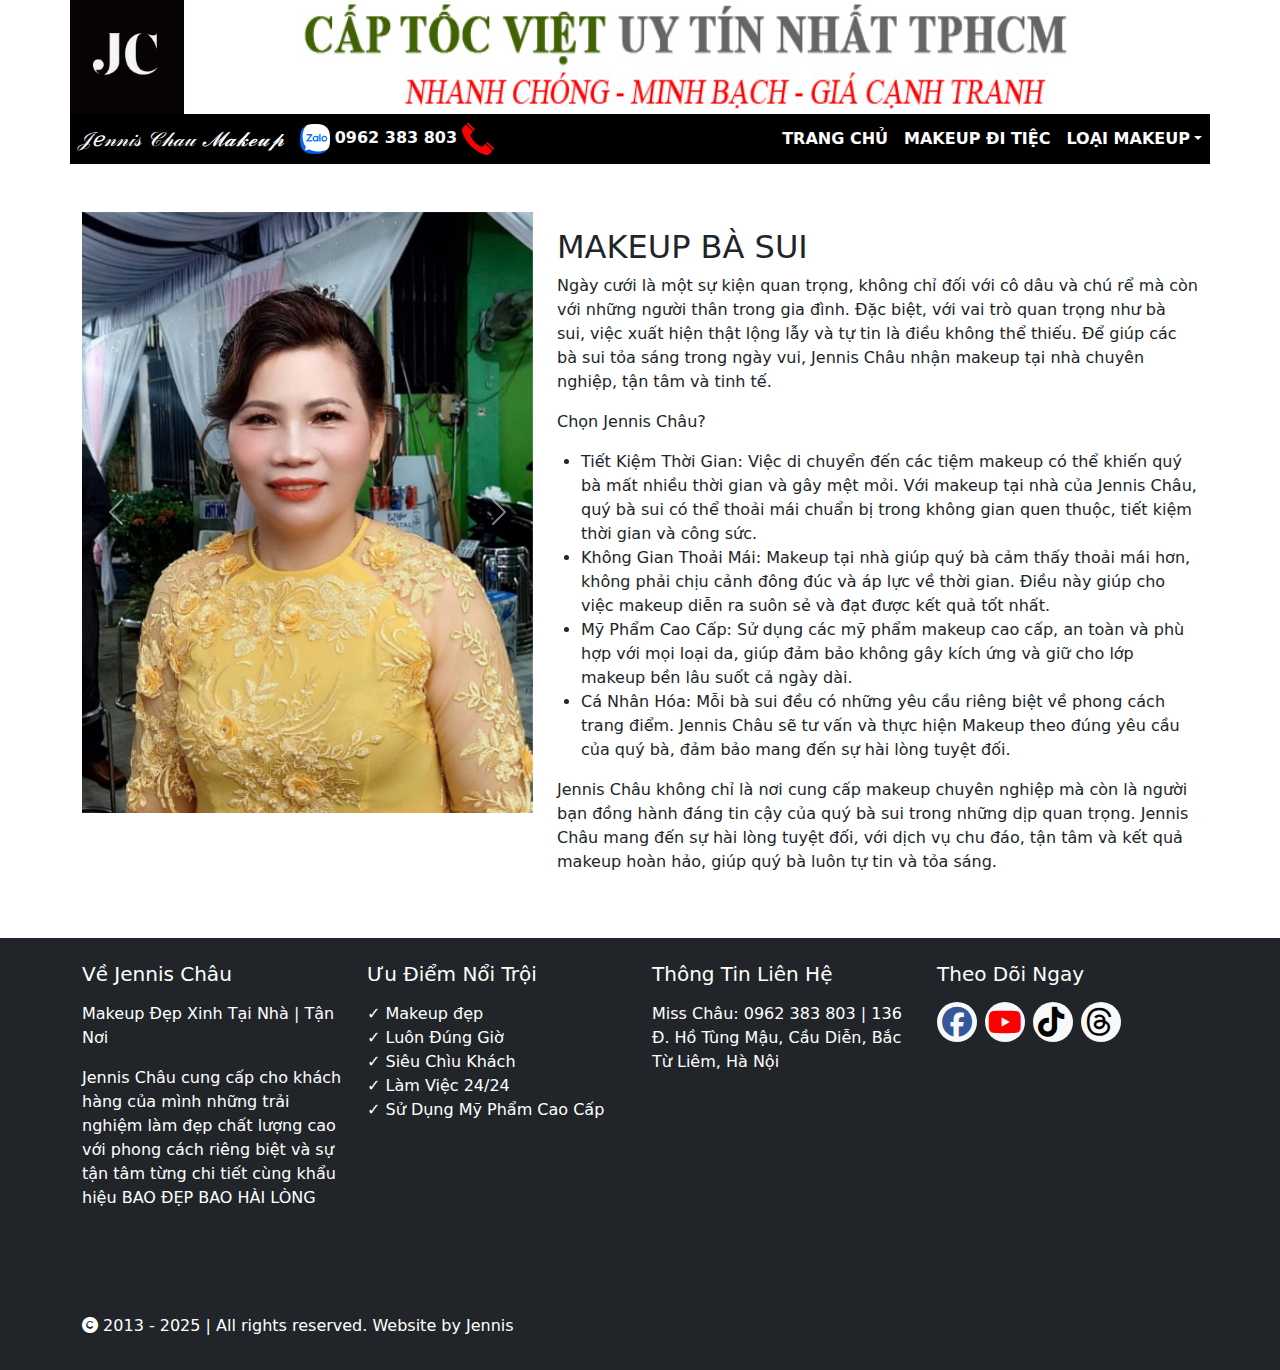
<file: ba-sui.html>
<!DOCTYPE html>
<html lang="en">
<head>
    <meta charset="UTF-8">
    <meta name="viewport" content="width=device-width, initial-scale=1.0">
    <title>Makeup Đẹp Xinh</title>
    <link rel="stylesheet" href="./css/style.css">
    <link rel="stylesheet" href="./css/detail.css">
    <link rel="stylesheet" href="https://cdnjs.cloudflare.com/ajax/libs/font-awesome/6.7.2/css/all.min.css">
    <link rel="stylesheet"  href="https://cdn.jsdelivr.net/npm/swiper@11/swiper-bundle.min.css"/>
    <script src="https://cdn.jsdelivr.net/npm/swiper@11/swiper-bundle.min.js"></script>
    <link href="https://cdn.jsdelivr.net/npm/bootstrap@5.3.0/dist/css/bootstrap.min.css" rel="stylesheet">
</head>
<body>
    <div class="container p-0">
        <div class="banner ">
            <div class="d-flex">
    
                <img src="./img/logo.jpg" alt="" class="logo" width="10%">
                <img src="./img/captocviet_sl1062.jpg" alt="" class="slogan" width="90%">
            </div>
        </div>
    </div>
    <!-- Header -->
    <div class="container header">
        <nav class="navbar navbar-expand-lg p-0">
            <img src="./img/logo.jpg" alt="" class="logo d-none" >
            <a class="navbar-brand m-0 ps-2 pe-2 fst-italic" href="./index.html">
                𝒥ℯ𝓃𝓃𝒾𝓈 𝒞𝒽𝒶𝓊 𝓜𝓪𝓴𝓮𝓾𝓹
                <!-- <video src="./video/logo.mp4" class="story-video" muted loop width="50px" autoplay></video>                        -->

            </a>
            <div class="info p-2">
                <a href="https://zalo.me/0962383803">
                    <img src="./img/icon-zalo.png" alt="Zalo"  class="zalo">
                    <strong class="text-light">0962 383 803</strong>
                </a>
                <a href="tel:0962383803" >
                    <img src="./img/phone.png" alt="Call" class="call">
                </a>
            </div>
            <button class="navbar-toggler" type="button" data-bs-toggle="offcanvas" data-bs-target="#mobileMenu" aria-controls="mobileMenu">
                <i class="fa-solid fa-bars"></i>
            </button>
            <div class="offcanvas offcanvas-start bg-dark" tabindex="-1" id="mobileMenu">
                <div class="offcanvas-header">
                    <h5 class="offcanvas-title color-third">JENNIS CHÂU</h5>
                    <button type="button" class="btn-close" data-bs-dismiss="offcanvas"> <i class="fa-solid fa-xmark"></i></button>
                </div>
                <div class="offcanvas-body justify-content-end">
                    <ul class="navbar-nav">
                        <li class="nav-item">
                            <a class="nav-link active" href="./index.html">TRANG CHỦ</a>
                        </li>
                        <li class="nav-item">
                            <a class="nav-link" href="./di-tiec.html">MAKEUP ĐI TIỆC</a>
                        </li>
                        <li class="nav-item dropdown">
                            <a class="nav-link dropdown-toggle" data-bs-toggle="dropdown" href="#" role="button" aria-expanded="false">LOẠI MAKEUP</a>
                            <ul class="dropdown-menu">
                              <li><a class="dropdown-item" href="./di-tiec.html">Makeup Đi Tiệc</a></li>
                              <li><a class="dropdown-item" href="./su-kien.html">Makeup Đi Sự Kiện</a></li>
                              <li><a class="dropdown-item" href="./chup-hinh.html">Makeup Chụp Hình</a></li>
                              <li><a class="dropdown-item" href="./ky-yeu.html">Makeup Kỷ Yếu</a></li>
                              <li><a class="dropdown-item" href="./ba-sui.html">Makeup Bà Sui</a></li>
                              <li><a class="dropdown-item" href="./co-dau.html">Makeup Cô Dâu</a></li>
                              <li><a class="dropdown-item" href="./chu-re.html">Makeup Chú Rể</a></li>
                              <li><a class="dropdown-item" href="./nguoi-noi-tieng.html">Makeup Người Nổi Tiếng</a></li>
                              <li><a class="dropdown-item" href="./tvc-quang-cao.html">Makeup TVC - Quảng Cáo</a></li>
                            </ul>
                          </li>
                        
                    </ul>
                </div>
            </div>
        </nav>
    </div>
    <div class="container my-5">
        <div class="row">
            <!-- Hình ảnh -->
            <div class="col-12 col-md-6 col-lg-5">
                <div id="carouselExampleInterval" class="carousel slide" data-bs-ride="carousel">
                    <div class="carousel-inner">
                        <div class="carousel-item active" data-bs-interval="10000">
                            <img src="./img/ba-sui-1.jpg" class="d-block w-100" alt="...">
                        </div>
                        <div class="carousel-item" data-bs-interval="2000">
                            <img src="./img/ba-sui-2.jpg" class="d-block w-100" alt="...">
                        </div>
                        <div class="carousel-item">
                            <img src="./img/ba-sui-3.jpg" class="d-block w-100" alt="...">
                        </div>
                        <div class="carousel-item">
                            <img src="./img/ba-sui-4.jpg" class="d-block w-100" alt="...">
                        </div>
                        <div class="carousel-item">
                            <img src="./img/ba-sui-5.jpg" class="d-block w-100" alt="...">
                        </div>
                        <div class="carousel-item">
                            <img src="./img/ba-sui-6.jpg" class="d-block w-100" alt="...">
                        </div>
                        <div class="carousel-item">
                            <img src="./img/ba-sui-7.jpg" class="d-block w-100" alt="...">
                        </div>
                        <div class="carousel-item">
                            <img src="./img/ba-sui-8.jpg" class="d-block w-100" alt="...">
                        </div>
                        <div class="carousel-item">
                            <img src="./img/ba-sui.jpg" class="d-block w-100" alt="...">
                        </div>
                    </div>
                    <button class="carousel-control-prev" type="button" data-bs-target="#carouselExampleInterval" data-bs-slide="prev">
                      <span class="carousel-control-prev-icon" aria-hidden="true"></span>
                      <span class="visually-hidden">Previous</span>
                    </button>
                    <button class="carousel-control-next" type="button" data-bs-target="#carouselExampleInterval" data-bs-slide="next">
                      <span class="carousel-control-next-icon" aria-hidden="true"></span>
                      <span class="visually-hidden">Next</span>
                    </button>
                  </div>
            </div>

            <!-- Nội dung -->
            <div class="col-12 col-md-6 col-lg-7">
                <div class="content-box mt-3">
                    <h2>MAKEUP BÀ SUI</h2>
                    <p>
                        Ngày cưới là một sự kiện quan trọng, không chỉ đối với cô dâu và chú rể mà còn với những người thân trong gia đình. Đặc biệt, với vai trò quan trọng như bà sui, việc xuất hiện thật lộng lẫy và tự tin là điều không thể thiếu. Để giúp các bà sui tỏa sáng trong ngày vui, Jennis Châu nhận makeup tại nhà chuyên nghiệp, tận tâm và tinh tế.
                    </p>
                    <p>
                        Chọn Jennis Châu?
                    </p>
                    <ul class="ms-4">
                        <li>
                            Tiết Kiệm Thời Gian: Việc di chuyển đến các tiệm makeup có thể khiến quý bà mất nhiều thời gian và gây mệt mỏi. Với makeup tại nhà của Jennis Châu, quý bà sui có thể thoải mái chuẩn bị trong không gian quen thuộc, tiết kiệm thời gian và công sức.
                        </li>
                        <li>
                            Không Gian Thoải Mái: Makeup tại nhà giúp quý bà cảm thấy thoải mái hơn, không phải chịu cảnh đông đúc và áp lực về thời gian. Điều này giúp cho việc makeup diễn ra suôn sẻ và đạt được kết quả tốt nhất.
                        </li>
                        <li>
                            Mỹ Phẩm Cao Cấp: Sử dụng các mỹ phẩm makeup cao cấp, an toàn và phù hợp với mọi loại da, giúp đảm bảo không gây kích ứng và giữ cho lớp makeup bền lâu suốt cả ngày dài.
                        </li>
                        <li>
                            Cá Nhân Hóa: Mỗi bà sui đều có những yêu cầu riêng biệt về phong cách trang điểm. Jennis Châu sẽ tư vấn và thực hiện Makeup theo đúng yêu cầu của quý bà, đảm bảo mang đến sự hài lòng tuyệt đối.
                        </li>
                    </ul>
                    <p>Jennis Châu không chỉ là nơi cung cấp makeup chuyên nghiệp mà còn là người bạn đồng hành đáng tin cậy của quý bà sui trong những dịp quan trọng. Jennis Châu mang đến sự hài lòng tuyệt đối, với dịch vụ chu đáo, tận tâm và kết quả makeup hoàn hảo, giúp quý bà luôn tự tin và tỏa sáng.</p>
                </div>
            </div>
        </div>
    </div>
    <footer class="bg-dark text-white py-4">
        <div class="container">
            <div class="row">
            <!-- Về Chúng Tôi -->
                <div class="col-md-3">
                    <h5 class="mb-3">Về Jennis Châu</h5>
                    <p>Makeup Đẹp Xinh Tại Nhà | Tận Nơi</p>
                    <p>Jennis Châu cung cấp cho khách hàng của mình những trải nghiệm làm đẹp chất lượng cao với phong cách riêng biệt và sự tận tâm từng chi tiết cùng khẩu hiệu BAO ĐẸP BAO HÀI LÒNG</p>
                </div>
        
                <!-- Ưu Điểm Nổi Trội -->
                <div class="col-md-3">
                    <h5 class="mb-3">Ưu Điểm Nổi Trội</h5>
                    <ul class="list-unstyled">
                        <li>✓ Makeup đẹp</li>
                        <li>✓ Luôn Đúng Giờ</li>
                        <li>✓ Siêu Chìu Khách</li>
                        <li>✓ Làm Việc 24/24</li>
                        <li>✓ Sử Dụng Mỹ Phẩm Cao Cấp</li>
                    </ul>
                </div>
        
                <!-- Thông Tin Liên Hệ -->
                <div class="col-md-3">
                    <h5 class="mb-3">Thông Tin Liên Hệ</h5>
                    <p>
                        Miss Châu: 0962 383 803 | 136 Đ. Hồ Tùng Mậu, Cầu Diễn, Bắc Từ Liêm, Hà Nội
                    </p>
                    <div class="map-container" style="position: relative; overflow: hidden; height: 200px;">
                        <iframe
                            src="https://www.google.com/maps/embed?pb=!1m18!1m12!1m3!1d3723.7133949054123!2d105.7679764!3d21.0441508!2m3!1f0!2f0!3f0!3m2!1i1024!2i768!4f13.1!3m3!1m2!1s0x313455a150339327%3A0xa10e8dc1c83ff80e![base64]!5e0!3m2!1svi!2s!4v1748930772267!5m2!1svi!2s"
                            width="100%" height="100%" style="border: 0;" allowfullscreen="" loading="lazy"
                            referrerpolicy="no-referrer-when-downgrade"></iframe>
                    </div>
                </div>
        
                <!-- Theo Dõi Chúng Tôi -->
                <div class="col-md-3">
                <h5 class="mb-3">Theo Dõi Ngay</h5>
                <div class="d-flex logo">
                    <a href="https://www.facebook.com/jennischau2012" class="bg-light rounded-circle btn-sm me-2"><i class="fa-brands fa-facebook logo-facebook"></i></i></a>
                    <a href="https://www.youtube.com/@Makeup_Jennis_Chau" class="bg-light rounded-circle btn-sm me-2"><i class="fa-brands fa-youtube logo-youtube"></i></a>
                    <a href="https://www.tiktok.com/@jennischaumakeup" class="bg-light rounded-circle btn-sm me-2"><i class="fa-brands fa-tiktok logo-tiktok"></i></a>
                    <a href="#" class="bg-light rounded-circle btn-sm me-2"><i class="fa-brands fa-threads logo-threads"></i></a>
                </div>
                </div>
                <div class="col-12 mt-4 mb-2">
                    <i class="fa-solid fa-copyright"></i> 2013 - 2025 | All rights reserved. Website by Jennis
                </div>
            </div>
        </div>
    </footer>

    
    <script src="./js/script.js"></script>
    <script src="https://cdn.jsdelivr.net/npm/bootstrap@5.3.0/dist/js/bootstrap.bundle.min.js"></script>
</body>
</html>
</file>
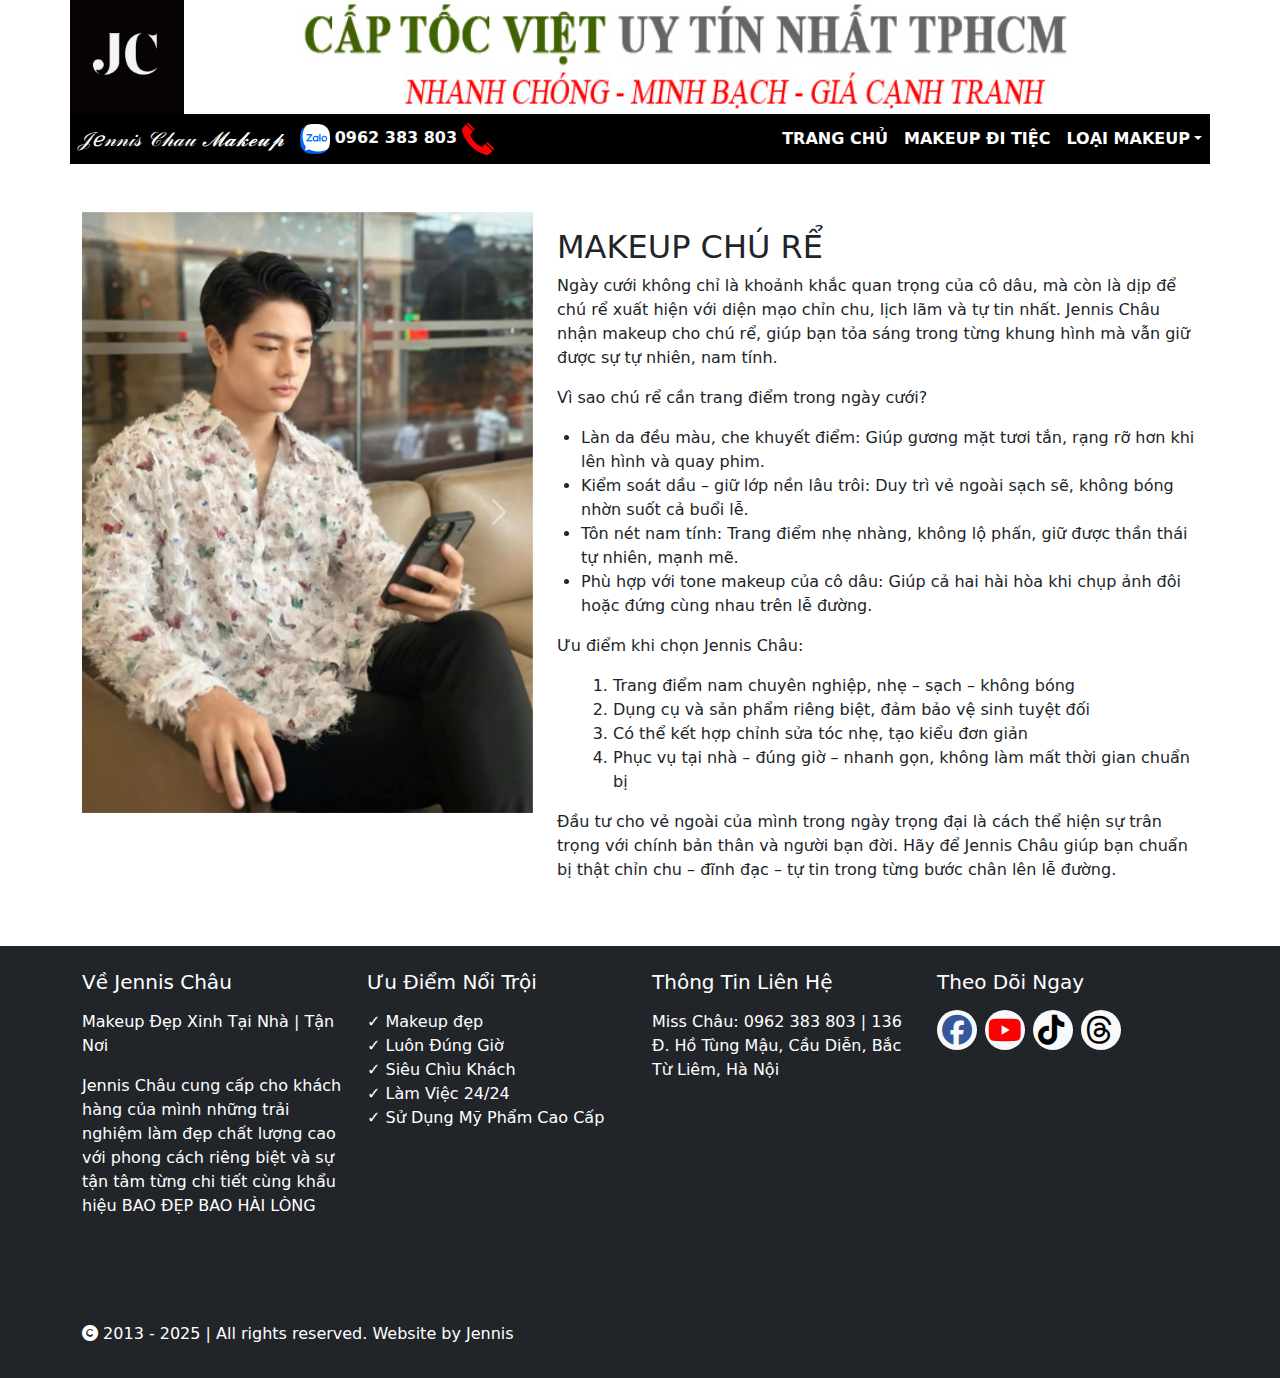
<file: chu-re.html>
<!DOCTYPE html>
<html lang="en">
<head>
    <meta charset="UTF-8">
    <meta name="viewport" content="width=device-width, initial-scale=1.0">
    <title>Makeup Đẹp Xinh</title>
    <link rel="stylesheet" href="./css/style.css">
    <link rel="stylesheet" href="./css/detail.css">
    <link rel="stylesheet" href="https://cdnjs.cloudflare.com/ajax/libs/font-awesome/6.7.2/css/all.min.css">
    <link rel="stylesheet"  href="https://cdn.jsdelivr.net/npm/swiper@11/swiper-bundle.min.css"/>
    <script src="https://cdn.jsdelivr.net/npm/swiper@11/swiper-bundle.min.js"></script>
    <link href="https://cdn.jsdelivr.net/npm/bootstrap@5.3.0/dist/css/bootstrap.min.css" rel="stylesheet">
</head>
<body>
    <div class="container p-0">
        <div class="banner ">
            <div class="d-flex">
    
                <img src="./img/logo.jpg" alt="" class="logo" width="10%">
                <img src="./img/captocviet_sl1062.jpg" alt="" class="slogan" width="90%">
            </div>
        </div>
    </div>
    <!-- Header -->
    <div class="container header">
        <nav class="navbar navbar-expand-lg p-0">
            <img src="./img/logo.jpg" alt="" class="logo d-none" >
            <a class="navbar-brand m-0 ps-2 pe-2 fst-italic" href="./index.html">
                𝒥ℯ𝓃𝓃𝒾𝓈 𝒞𝒽𝒶𝓊 𝓜𝓪𝓴𝓮𝓾𝓹
                <!-- <video src="./video/logo.mp4" class="story-video" muted loop width="50px" autoplay></video>                        -->

            </a>
            <div class="info p-2">
                <a href="https://zalo.me/0962383803">
                    <img src="./img/icon-zalo.png" alt="Zalo"  class="zalo">
                    <strong class="text-light">0962 383 803</strong>
                </a>
                <a href="tel:0962383803" >
                    <img src="./img/phone.png" alt="Call" class="call">
                </a>
            </div>
            <button class="navbar-toggler" type="button" data-bs-toggle="offcanvas" data-bs-target="#mobileMenu" aria-controls="mobileMenu">
                <i class="fa-solid fa-bars"></i>
            </button>
            <div class="offcanvas offcanvas-start bg-dark" tabindex="-1" id="mobileMenu">
                <div class="offcanvas-header">
                    <h5 class="offcanvas-title color-third">JENNIS CHÂU</h5>
                    <button type="button" class="btn-close" data-bs-dismiss="offcanvas"> <i class="fa-solid fa-xmark"></i></button>
                </div>
                <div class="offcanvas-body justify-content-end">
                    <ul class="navbar-nav">
                        <li class="nav-item">
                            <a class="nav-link active" href="./index.html">TRANG CHỦ</a>
                        </li>
                        <li class="nav-item">
                            <a class="nav-link" href="./di-tiec.html">MAKEUP ĐI TIỆC</a>
                        </li>
                        <li class="nav-item dropdown">
                            <a class="nav-link dropdown-toggle" data-bs-toggle="dropdown" href="#" role="button" aria-expanded="false">LOẠI MAKEUP</a>
                            <ul class="dropdown-menu">
                              <li><a class="dropdown-item" href="./di-tiec.html">Makeup Đi Tiệc</a></li>
                              <li><a class="dropdown-item" href="./su-kien.html">Makeup Đi Sự Kiện</a></li>
                              <li><a class="dropdown-item" href="./chup-hinh.html">Makeup Chụp Hình</a></li>
                              <li><a class="dropdown-item" href="./ky-yeu.html">Makeup Kỷ Yếu</a></li>
                              <li><a class="dropdown-item" href="./ba-sui.html">Makeup Bà Sui</a></li>
                              <li><a class="dropdown-item" href="./co-dau.html">Makeup Cô Dâu</a></li>
                              <li><a class="dropdown-item" href="./chu-re.html">Makeup Chú Rể</a></li>
                              <li><a class="dropdown-item" href="./nguoi-noi-tieng.html">Makeup Người Nổi Tiếng</a></li>
                              <li><a class="dropdown-item" href="./tvc-quang-cao.html">Makeup TVC - Quảng Cáo</a></li>
                            </ul>
                          </li>
                        
                    </ul>
                </div>
            </div>
        </nav>
    </div>
    <div class="container my-5">
        <div class="row">
            <!-- Hình ảnh -->
            <div class="col-12 col-md-6 col-lg-5">
                <div id="carouselExampleInterval" class="carousel slide" data-bs-ride="carousel">
                    <div class="carousel-inner">
                        <div class="carousel-item active" data-bs-interval="10000">
                            <img src="./img/chu-re-.jfif" class="d-block w-100" alt="...">
                        </div>
                        <div class="carousel-item" data-bs-interval="2000">
                            <img src="./img/chu-re-2.jfif" class="d-block w-100" alt="...">
                        </div>
                        <div class="carousel-item">
                            <img src="./img/chu-re-3.jfif" class="d-block w-100" alt="...">
                        </div>
                        <div class="carousel-item">
                            <img src="./img/chu-re-4.jfif" class="d-block w-100" alt="...">
                        </div>
                        <div class="carousel-item">
                            <img src="./img/chu-re.jpg" class="d-block w-100" alt="...">
                        </div>
                     
                    </div>
                    <button class="carousel-control-prev" type="button" data-bs-target="#carouselExampleInterval" data-bs-slide="prev">
                      <span class="carousel-control-prev-icon" aria-hidden="true"></span>
                      <span class="visually-hidden">Previous</span>
                    </button>
                    <button class="carousel-control-next" type="button" data-bs-target="#carouselExampleInterval" data-bs-slide="next">
                      <span class="carousel-control-next-icon" aria-hidden="true"></span>
                      <span class="visually-hidden">Next</span>
                    </button>
                  </div>
            </div>

            <!-- Nội dung -->
            <div class="col-12 col-md-6 col-lg-7">
                <div class="content-box mt-3">
                    <h2>MAKEUP CHÚ RỂ</h2>
                    <p>
                        Ngày cưới không chỉ là khoảnh khắc quan trọng của cô dâu, mà còn là dịp để chú rể xuất hiện với diện mạo chỉn chu, lịch lãm và tự tin nhất. Jennis Châu nhận makeup cho chú rể, giúp bạn tỏa sáng trong từng khung hình mà vẫn giữ được sự tự nhiên, nam tính.
                    </p>
                    <p>
                        Vì sao chú rể cần trang điểm trong ngày cưới?
                    </p>
                    <ul class="ms-4">
                        <li>Làn da đều màu, che khuyết điểm: Giúp gương mặt tươi tắn, rạng rỡ hơn khi lên hình và quay phim.</li>
                        <li>Kiểm soát dầu – giữ lớp nền lâu trôi: Duy trì vẻ ngoài sạch sẽ, không bóng nhờn suốt cả buổi lễ.</li>
                        <li>Tôn nét nam tính: Trang điểm nhẹ nhàng, không lộ phấn, giữ được thần thái tự nhiên, mạnh mẽ.</li>
                        <li>Phù hợp với tone makeup của cô dâu: Giúp cả hai hài hòa khi chụp ảnh đôi hoặc đứng cùng nhau trên lễ đường.</li>
                    </ul>
                    <p>Ưu điểm khi chọn Jennis Châu:</p>
                    <ol class="ms-4">
                        <li>Trang điểm nam chuyên nghiệp, nhẹ – sạch – không bóng</li>
                        <li>Dụng cụ và sản phẩm riêng biệt, đảm bảo vệ sinh tuyệt đối</li>
                        <li>Có thể kết hợp chỉnh sửa tóc nhẹ, tạo kiểu đơn giản</li>
                        <li>Phục vụ tại nhà – đúng giờ – nhanh gọn, không làm mất thời gian chuẩn bị</li>
                    </ol>
                    <p>Đầu tư cho vẻ ngoài của mình trong ngày trọng đại là cách thể hiện sự trân trọng với chính bản thân và người bạn đời. Hãy để Jennis Châu giúp bạn chuẩn bị thật chỉn chu – đĩnh đạc – tự tin trong từng bước chân lên lễ đường.</p>

                </div>
            </div>
        </div>
    </div>
    <footer class="bg-dark text-white py-4">
        <div class="container">
            <div class="row">
            <!-- Về Chúng Tôi -->
                <div class="col-md-3">
                    <h5 class="mb-3">Về Jennis Châu</h5>
                    <p>Makeup Đẹp Xinh Tại Nhà | Tận Nơi</p>
                    <p>Jennis Châu cung cấp cho khách hàng của mình những trải nghiệm làm đẹp chất lượng cao với phong cách riêng biệt và sự tận tâm từng chi tiết cùng khẩu hiệu BAO ĐẸP BAO HÀI LÒNG</p>
                </div>
        
                <!-- Ưu Điểm Nổi Trội -->
                <div class="col-md-3">
                    <h5 class="mb-3">Ưu Điểm Nổi Trội</h5>
                    <ul class="list-unstyled">
                        <li>✓ Makeup đẹp</li>
                        <li>✓ Luôn Đúng Giờ</li>
                        <li>✓ Siêu Chìu Khách</li>
                        <li>✓ Làm Việc 24/24</li>
                        <li>✓ Sử Dụng Mỹ Phẩm Cao Cấp</li>
                    </ul>
                </div>
        
                <!-- Thông Tin Liên Hệ -->
                <div class="col-md-3">
                    <h5 class="mb-3">Thông Tin Liên Hệ</h5>
                    <p>
                        Miss Châu: 0962 383 803 | 136 Đ. Hồ Tùng Mậu, Cầu Diễn, Bắc Từ Liêm, Hà Nội
                    </p>
                    <div class="map-container" style="position: relative; overflow: hidden; height: 200px;">
                        <iframe
                            src="https://www.google.com/maps/embed?pb=!1m18!1m12!1m3!1d3723.7133949054123!2d105.7679764!3d21.0441508!2m3!1f0!2f0!3f0!3m2!1i1024!2i768!4f13.1!3m3!1m2!1s0x313455a150339327%3A0xa10e8dc1c83ff80e![base64]!5e0!3m2!1svi!2s!4v1748930772267!5m2!1svi!2s"
                            width="100%" height="100%" style="border: 0;" allowfullscreen="" loading="lazy"
                            referrerpolicy="no-referrer-when-downgrade"></iframe>
                    </div>
                </div>
        
                <!-- Theo Dõi Chúng Tôi -->
                <div class="col-md-3">
                <h5 class="mb-3">Theo Dõi Ngay</h5>
                <div class="d-flex logo">
                    <a href="https://www.facebook.com/jennischau2012" class="bg-light rounded-circle btn-sm me-2"><i class="fa-brands fa-facebook logo-facebook"></i></i></a>
                    <a href="https://www.youtube.com/@Makeup_Jennis_Chau" class="bg-light rounded-circle btn-sm me-2"><i class="fa-brands fa-youtube logo-youtube"></i></a>
                    <a href="https://www.tiktok.com/@jennischaumakeup" class="bg-light rounded-circle btn-sm me-2"><i class="fa-brands fa-tiktok logo-tiktok"></i></a>
                    <a href="#" class="bg-light rounded-circle btn-sm me-2"><i class="fa-brands fa-threads logo-threads"></i></a>
                </div>
                </div>
                <div class="col-12 mt-4 mb-2">
                    <i class="fa-solid fa-copyright"></i> 2013 - 2025 | All rights reserved. Website by Jennis
                </div>
            </div>
        </div>
    </footer>

    
    <script src="./js/script.js"></script>
    <script src="https://cdn.jsdelivr.net/npm/bootstrap@5.3.0/dist/js/bootstrap.bundle.min.js"></script>
</body>
</html>
</file>
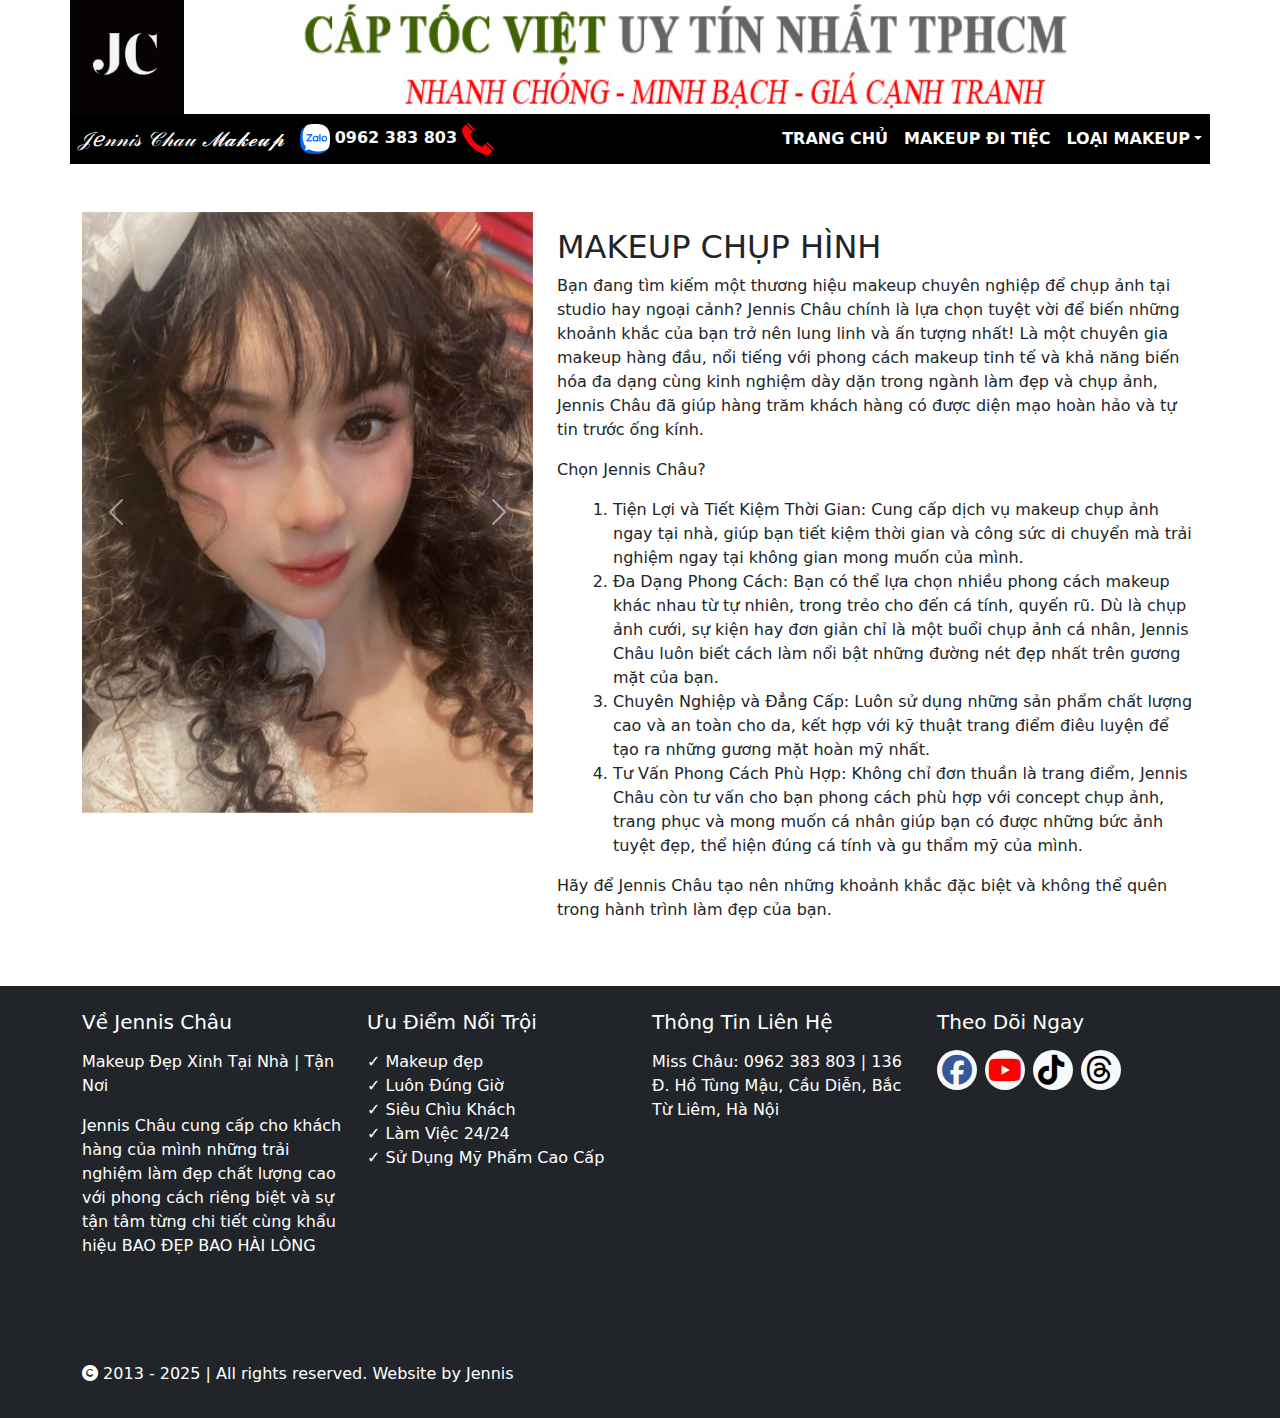
<file: chup-hinh.html>
<!DOCTYPE html>
<html lang="en">
<head>
    <meta charset="UTF-8">
    <meta name="viewport" content="width=device-width, initial-scale=1.0">
    <title>Makeup Đẹp Xinh</title>
    <link rel="stylesheet" href="./css/style.css">
    <link rel="stylesheet" href="./css/detail.css">
    <link rel="stylesheet" href="https://cdnjs.cloudflare.com/ajax/libs/font-awesome/6.7.2/css/all.min.css">
    <link rel="stylesheet"  href="https://cdn.jsdelivr.net/npm/swiper@11/swiper-bundle.min.css"/>
    <script src="https://cdn.jsdelivr.net/npm/swiper@11/swiper-bundle.min.js"></script>
    <link href="https://cdn.jsdelivr.net/npm/bootstrap@5.3.0/dist/css/bootstrap.min.css" rel="stylesheet">
</head>
<body>
    <div class="container p-0">
        <div class="banner ">
            <div class="d-flex">
    
                <img src="./img/logo.jpg" alt="" class="logo" width="10%">
                <img src="./img/captocviet_sl1062.jpg" alt="" class="slogan" width="90%">
            </div>
        </div>
    </div>
    <!-- Header -->
    <div class="container header">
        <nav class="navbar navbar-expand-lg p-0">
            <img src="./img/logo.jpg" alt="" class="logo d-none" >
            <a class="navbar-brand m-0 ps-2 pe-2 fst-italic" href="./index.html">
                𝒥ℯ𝓃𝓃𝒾𝓈 𝒞𝒽𝒶𝓊 𝓜𝓪𝓴𝓮𝓾𝓹
                <!-- <video src="./video/logo.mp4" class="story-video" muted loop width="50px" autoplay></video>                        -->

            </a>
            <div class="info p-2">
                <a href="https://zalo.me/0962383803">
                    <img src="./img/icon-zalo.png" alt="Zalo"  class="zalo">
                    <strong class="text-light">0962 383 803</strong>
                </a>
                <a href="tel:0962383803" >
                    <img src="./img/phone.png" alt="Call" class="call">
                </a>
            </div>
            <button class="navbar-toggler" type="button" data-bs-toggle="offcanvas" data-bs-target="#mobileMenu" aria-controls="mobileMenu">
                <i class="fa-solid fa-bars"></i>
            </button>
            <div class="offcanvas offcanvas-start bg-dark" tabindex="-1" id="mobileMenu">
                <div class="offcanvas-header">
                    <h5 class="offcanvas-title color-third">JENNIS CHÂU</h5>
                    <button type="button" class="btn-close" data-bs-dismiss="offcanvas"> <i class="fa-solid fa-xmark"></i></button>
                </div>
                <div class="offcanvas-body justify-content-end">
                    <ul class="navbar-nav">
                        <li class="nav-item">
                            <a class="nav-link active" href="./index.html">TRANG CHỦ</a>
                        </li>
                        <li class="nav-item">
                            <a class="nav-link" href="./di-tiec.html">MAKEUP ĐI TIỆC</a>
                        </li>
                        <li class="nav-item dropdown">
                            <a class="nav-link dropdown-toggle" data-bs-toggle="dropdown" href="#" role="button" aria-expanded="false">LOẠI MAKEUP</a>
                            <ul class="dropdown-menu">
                              <li><a class="dropdown-item" href="./di-tiec.html">Makeup Đi Tiệc</a></li>
                              <li><a class="dropdown-item" href="./su-kien.html">Makeup Đi Sự Kiện</a></li>
                              <li><a class="dropdown-item" href="./chup-hinh.html">Makeup Chụp Hình</a></li>
                              <li><a class="dropdown-item" href="./ky-yeu.html">Makeup Kỷ Yếu</a></li>
                              <li><a class="dropdown-item" href="./ba-sui.html">Makeup Bà Sui</a></li>
                              <li><a class="dropdown-item" href="./co-dau.html">Makeup Cô Dâu</a></li>
                              <li><a class="dropdown-item" href="./chu-re.html">Makeup Chú Rể</a></li>
                              <li><a class="dropdown-item" href="./nguoi-noi-tieng.html">Makeup Người Nổi Tiếng</a></li>
                              <li><a class="dropdown-item" href="./tvc-quang-cao.html">Makeup TVC - Quảng Cáo</a></li>
                            </ul>
                          </li>
                        
                    </ul>
                </div>
            </div>
        </nav>
    </div>
    <div class="container my-5">
        <div class="row">
            <!-- Hình ảnh -->
            <div class="col-12 col-md-6 col-lg-5">
                <div id="carouselExampleInterval" class="carousel slide" data-bs-ride="carousel">
                    <div class="carousel-inner">
                        <div class="carousel-item active" data-bs-interval="10000">
                            <img src="./img/di-chup-hinh-1.jpg" class="d-block w-100" alt="...">
                        </div>
                        <div class="carousel-item" data-bs-interval="2000">
                            <img src="./img/di-chup-hinh-2.jpg" class="d-block w-100" alt="...">
                        </div>
                        <div class="carousel-item">
                            <img src="./img/di-chup-hinh-3.jpg" class="d-block w-100" alt="...">
                        </div>
                        <div class="carousel-item">
                            <img src="./img/di-chup-hinh-4.jpg" class="d-block w-100" alt="...">
                        </div>
                        <div class="carousel-item">
                            <img src="./img/di-chup-hinh-5.jpg" class="d-block w-100" alt="...">
                        </div>
                        <div class="carousel-item">
                            <img src="./img/di-chup-hinh-6.jpg" class="d-block w-100" alt="...">
                        </div>
                        <div class="carousel-item">
                            <img src="./img/di-chup-hinh-7.jpg" class="d-block w-100" alt="...">
                        </div>
                        <div class="carousel-item">
                            <img src="./img/di-chup-hinh-8.jpg" class="d-block w-100" alt="...">
                        </div>
                        <div class="carousel-item">
                            <img src="./img/chup-hinh.jpg" class="d-block w-100" alt="...">
                        </div>
                    </div>
                    <button class="carousel-control-prev" type="button" data-bs-target="#carouselExampleInterval" data-bs-slide="prev">
                      <span class="carousel-control-prev-icon" aria-hidden="true"></span>
                      <span class="visually-hidden">Previous</span>
                    </button>
                    <button class="carousel-control-next" type="button" data-bs-target="#carouselExampleInterval" data-bs-slide="next">
                      <span class="carousel-control-next-icon" aria-hidden="true"></span>
                      <span class="visually-hidden">Next</span>
                    </button>
                  </div>
            </div>

            <!-- Nội dung -->
            <div class="col-12 col-md-6 col-lg-7">
                <div class="content-box mt-3">
                    <h2>MAKEUP CHỤP HÌNH</h2>
                    <p>
                        Bạn đang tìm kiếm một thương hiệu makeup chuyên nghiệp để chụp ảnh tại studio hay ngoại cảnh? Jennis Châu chính là lựa chọn tuyệt vời để biến những khoảnh khắc của bạn trở nên lung linh và ấn tượng nhất!
                        Là một chuyên gia makeup hàng đầu, nổi tiếng với phong cách makeup tinh tế và khả năng biến hóa đa dạng cùng kinh nghiệm dày dặn trong ngành làm đẹp và chụp ảnh, Jennis Châu đã giúp hàng trăm khách hàng có được diện mạo hoàn hảo và tự tin trước ống kính.
                    </p>
                    <p>
                        Chọn Jennis Châu?
                    </p>
                    <ol class="ms-4">
                        <li>Tiện Lợi và Tiết Kiệm Thời Gian:
                            Cung cấp dịch vụ makeup chụp ảnh ngay tại nhà, giúp bạn tiết kiệm thời gian và công sức di chuyển mà trải nghiệm ngay tại không gian mong muốn của mình.</li>
                        <li>Đa Dạng Phong Cách:
                            Bạn có thể lựa chọn nhiều phong cách makeup khác nhau từ tự nhiên, trong trẻo cho đến cá tính, quyến rũ. Dù là chụp ảnh cưới, sự kiện hay đơn giản chỉ là một buổi chụp ảnh cá nhân, Jennis Châu luôn biết cách làm nổi bật những đường nét đẹp nhất trên gương mặt của bạn.</li>
                        <li>Chuyên Nghiệp và Đẳng Cấp:
                            Luôn sử dụng những sản phẩm chất lượng cao và an toàn cho da, kết hợp với kỹ thuật trang điểm điêu luyện để tạo ra những gương mặt hoàn mỹ nhất.</li>
                        <li>Tư Vấn Phong Cách Phù Hợp:
                            Không chỉ đơn thuần là trang điểm, Jennis Châu còn tư vấn cho bạn phong cách phù hợp với concept chụp ảnh, trang phục và mong muốn cá nhân giúp bạn có được những bức ảnh tuyệt đẹp, thể hiện đúng cá tính và gu thẩm mỹ của mình.</li>
                    </ol>
                    <p>Hãy để Jennis Châu tạo nên những khoảnh khắc đặc biệt và không thể quên trong hành trình làm đẹp của bạn.</p>
                </div>
            </div>
        </div>
    </div>
    <footer class="bg-dark text-white py-4">
        <div class="container">
            <div class="row">
            <!-- Về Chúng Tôi -->
                <div class="col-md-3">
                    <h5 class="mb-3">Về Jennis Châu</h5>
                    <p>Makeup Đẹp Xinh Tại Nhà | Tận Nơi</p>
                    <p>Jennis Châu cung cấp cho khách hàng của mình những trải nghiệm làm đẹp chất lượng cao với phong cách riêng biệt và sự tận tâm từng chi tiết cùng khẩu hiệu BAO ĐẸP BAO HÀI LÒNG</p>
                </div>
        
                <!-- Ưu Điểm Nổi Trội -->
                <div class="col-md-3">
                    <h5 class="mb-3">Ưu Điểm Nổi Trội</h5>
                    <ul class="list-unstyled">
                        <li>✓ Makeup đẹp</li>
                        <li>✓ Luôn Đúng Giờ</li>
                        <li>✓ Siêu Chìu Khách</li>
                        <li>✓ Làm Việc 24/24</li>
                        <li>✓ Sử Dụng Mỹ Phẩm Cao Cấp</li>
                    </ul>
                </div>
        
                <!-- Thông Tin Liên Hệ -->
                <div class="col-md-3">
                    <h5 class="mb-3">Thông Tin Liên Hệ</h5>
                    <p>
                        Miss Châu: 0962 383 803 | 136 Đ. Hồ Tùng Mậu, Cầu Diễn, Bắc Từ Liêm, Hà Nội
                    </p>
                    <div class="map-container" style="position: relative; overflow: hidden; height: 200px;">
                        <iframe
                            src="https://www.google.com/maps/embed?pb=!1m18!1m12!1m3!1d3723.7133949054123!2d105.7679764!3d21.0441508!2m3!1f0!2f0!3f0!3m2!1i1024!2i768!4f13.1!3m3!1m2!1s0x313455a150339327%3A0xa10e8dc1c83ff80e![base64]!5e0!3m2!1svi!2s!4v1748930772267!5m2!1svi!2s"
                            width="100%" height="100%" style="border: 0;" allowfullscreen="" loading="lazy"
                            referrerpolicy="no-referrer-when-downgrade"></iframe>
                    </div>
                </div>
        
                <!-- Theo Dõi Chúng Tôi -->
                <div class="col-md-3">
                <h5 class="mb-3">Theo Dõi Ngay</h5>
                <div class="d-flex logo">
                    <a href="https://www.facebook.com/jennischau2012" class="bg-light rounded-circle btn-sm me-2"><i class="fa-brands fa-facebook logo-facebook"></i></i></a>
                    <a href="https://www.youtube.com/@Makeup_Jennis_Chau" class="bg-light rounded-circle btn-sm me-2"><i class="fa-brands fa-youtube logo-youtube"></i></a>
                    <a href="https://www.tiktok.com/@jennischaumakeup" class="bg-light rounded-circle btn-sm me-2"><i class="fa-brands fa-tiktok logo-tiktok"></i></a>
                    <a href="#" class="bg-light rounded-circle btn-sm me-2"><i class="fa-brands fa-threads logo-threads"></i></a>
                </div>
                </div>
                <div class="col-12 mt-4 mb-2">
                    <i class="fa-solid fa-copyright"></i> 2013 - 2025 | All rights reserved. Website by Jennis
                </div>
            </div>
        </div>
    </footer>

    
    <script src="./js/script.js"></script>
    <script src="https://cdn.jsdelivr.net/npm/bootstrap@5.3.0/dist/js/bootstrap.bundle.min.js"></script>
</body>
</html>
</file>
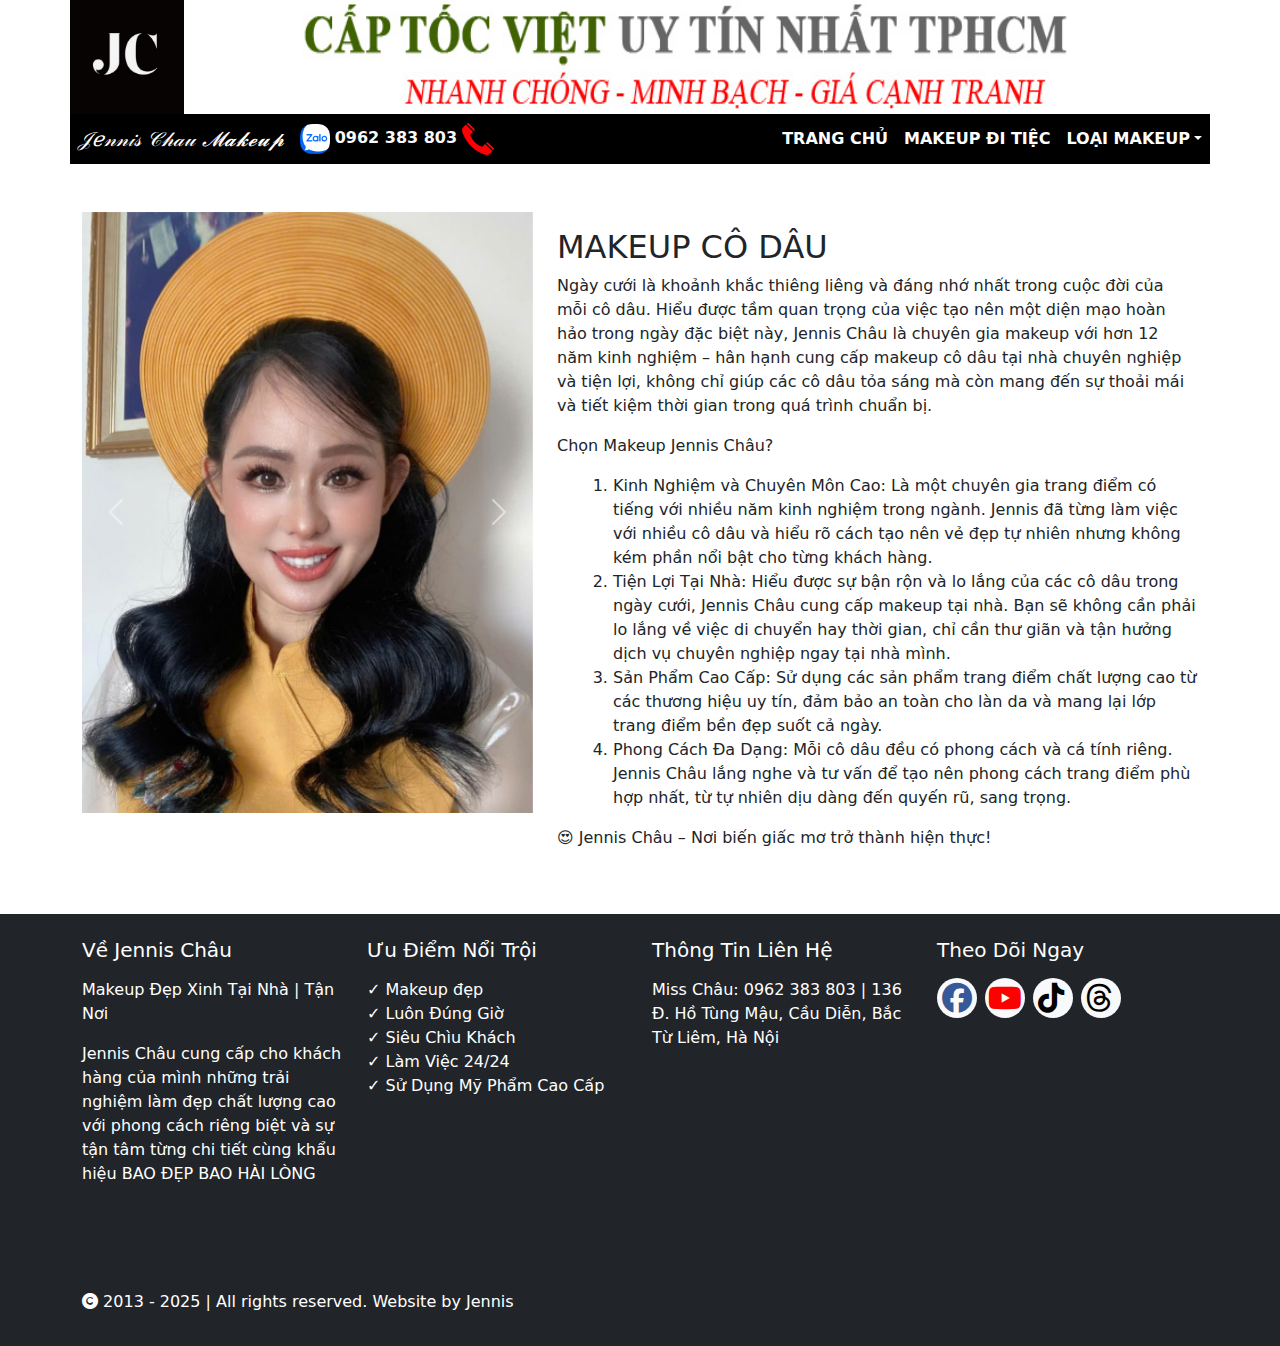
<file: co-dau.html>
<!DOCTYPE html>
<html lang="en">
<head>
    <meta charset="UTF-8">
    <meta name="viewport" content="width=device-width, initial-scale=1.0">
    <title>Makeup Đẹp Xinh</title>
    <link rel="stylesheet" href="./css/style.css">
    <link rel="stylesheet" href="./css/detail.css">
    <link rel="stylesheet" href="https://cdnjs.cloudflare.com/ajax/libs/font-awesome/6.7.2/css/all.min.css">
    <link rel="stylesheet"  href="https://cdn.jsdelivr.net/npm/swiper@11/swiper-bundle.min.css"/>
    <script src="https://cdn.jsdelivr.net/npm/swiper@11/swiper-bundle.min.js"></script>
    <link href="https://cdn.jsdelivr.net/npm/bootstrap@5.3.0/dist/css/bootstrap.min.css" rel="stylesheet">
</head>
<body>
    <div class="container p-0">
        <div class="banner ">
            <div class="d-flex">
    
                <img src="./img/logo.jpg" alt="" class="logo" width="10%">
                <img src="./img/captocviet_sl1062.jpg" alt="" class="slogan" width="90%">
            </div>
        </div>
    </div>
    <!-- Header -->
    <div class="container header">
        <nav class="navbar navbar-expand-lg p-0">
            <img src="./img/logo.jpg" alt="" class="logo d-none" >
            <a class="navbar-brand m-0 ps-2 pe-2 fst-italic" href="./index.html">
                𝒥ℯ𝓃𝓃𝒾𝓈 𝒞𝒽𝒶𝓊 𝓜𝓪𝓴𝓮𝓾𝓹
                <!-- <video src="./video/logo.mp4" class="story-video" muted loop width="50px" autoplay></video>                        -->

            </a>
            <div class="info p-2">
                <a href="https://zalo.me/0962383803">
                    <img src="./img/icon-zalo.png" alt="Zalo"  class="zalo">
                    <strong class="text-light">0962 383 803</strong>
                </a>
                <a href="tel:0962383803" >
                    <img src="./img/phone.png" alt="Call" class="call">
                </a>
            </div>
            <button class="navbar-toggler" type="button" data-bs-toggle="offcanvas" data-bs-target="#mobileMenu" aria-controls="mobileMenu">
                <i class="fa-solid fa-bars"></i>
            </button>
            <div class="offcanvas offcanvas-start bg-dark" tabindex="-1" id="mobileMenu">
                <div class="offcanvas-header">
                    <h5 class="offcanvas-title color-third">JENNIS CHÂU</h5>
                    <button type="button" class="btn-close" data-bs-dismiss="offcanvas"> <i class="fa-solid fa-xmark"></i></button>
                </div>
                <div class="offcanvas-body justify-content-end">
                    <ul class="navbar-nav">
                        <li class="nav-item">
                            <a class="nav-link active" href="./index.html">TRANG CHỦ</a>
                        </li>
                        <li class="nav-item">
                            <a class="nav-link" href="./di-tiec.html">MAKEUP ĐI TIỆC</a>
                        </li>
                        <li class="nav-item dropdown">
                            <a class="nav-link dropdown-toggle" data-bs-toggle="dropdown" href="#" role="button" aria-expanded="false">LOẠI MAKEUP</a>
                            <ul class="dropdown-menu">
                              <li><a class="dropdown-item" href="./di-tiec.html">Makeup Đi Tiệc</a></li>
                              <li><a class="dropdown-item" href="./su-kien.html">Makeup Đi Sự Kiện</a></li>
                              <li><a class="dropdown-item" href="./chup-hinh.html">Makeup Chụp Hình</a></li>
                              <li><a class="dropdown-item" href="./ky-yeu.html">Makeup Kỷ Yếu</a></li>
                              <li><a class="dropdown-item" href="./ba-sui.html">Makeup Bà Sui</a></li>
                              <li><a class="dropdown-item" href="./co-dau.html">Makeup Cô Dâu</a></li>
                              <li><a class="dropdown-item" href="./chu-re.html">Makeup Chú Rể</a></li>
                              <li><a class="dropdown-item" href="./nguoi-noi-tieng.html">Makeup Người Nổi Tiếng</a></li>
                              <li><a class="dropdown-item" href="./tvc-quang-cao.html">Makeup TVC - Quảng Cáo</a></li>
                            </ul>
                          </li>
                        
                    </ul>
                </div>
            </div>
        </nav>
    </div>
    <div class="container my-5">
        <div class="row">
            <!-- Hình ảnh -->
            <div class="col-12 col-md-6 col-lg-5">
                <div id="carouselExampleInterval" class="carousel slide" data-bs-ride="carousel">
                    <div class="carousel-inner">
                        <div class="carousel-item active" data-bs-interval="10000">
                            <img src="./img/co-dau-1.jpg" class="d-block w-100" alt="...">
                        </div>
                        <div class="carousel-item" data-bs-interval="2000">
                            <img src="./img/co-dau-2.jpg" class="d-block w-100" alt="...">
                        </div>
                        <div class="carousel-item">
                            <img src="./img/co-dau-3.jpg" class="d-block w-100" alt="...">
                        </div>
                        <div class="carousel-item">
                            <img src="./img/co-dau-4.jpg" class="d-block w-100" alt="...">
                        </div>
                        <div class="carousel-item">
                            <img src="./img/co-dau-5.jpg" class="d-block w-100" alt="...">
                        </div>
                        <div class="carousel-item">
                            <img src="./img/co-dau-6.jpg" class="d-block w-100" alt="...">
                        </div>
                        <div class="carousel-item">
                            <img src="./img/co-dau-7.jpg" class="d-block w-100" alt="...">
                        </div>
                        <div class="carousel-item">
                            <img src="./img/co-dau-8.jpg" class="d-block w-100" alt="...">
                        </div>
                        <div class="carousel-item">
                            <img src="./img/co-dau.jpg" class="d-block w-100" alt="...">
                        </div>
                    </div>
                    <button class="carousel-control-prev" type="button" data-bs-target="#carouselExampleInterval" data-bs-slide="prev">
                      <span class="carousel-control-prev-icon" aria-hidden="true"></span>
                      <span class="visually-hidden">Previous</span>
                    </button>
                    <button class="carousel-control-next" type="button" data-bs-target="#carouselExampleInterval" data-bs-slide="next">
                      <span class="carousel-control-next-icon" aria-hidden="true"></span>
                      <span class="visually-hidden">Next</span>
                    </button>
                  </div>
            </div>

            <!-- Nội dung -->
            <div class="col-12 col-md-6 col-lg-7">
                <div class="content-box mt-3">
                    <h2>MAKEUP CÔ DÂU</h2>
                    <p>
                        Ngày cưới là khoảnh khắc thiêng liêng và đáng nhớ nhất trong cuộc đời của mỗi cô dâu. Hiểu được tầm quan trọng của việc tạo nên một diện mạo hoàn hảo trong ngày đặc biệt này, Jennis Châu là chuyên gia makeup với hơn 12 năm kinh nghiệm – hân hạnh cung cấp makeup cô dâu tại nhà chuyên nghiệp và tiện lợi, không chỉ giúp các cô dâu tỏa sáng mà còn mang đến sự thoải mái và tiết kiệm thời gian trong quá trình chuẩn bị.
                    </p>
                    <p>
                        Chọn Makeup Jennis Châu?
                    </p>
                    <ol class="ms-4">
                        <li>
                            Kinh Nghiệm và Chuyên Môn Cao: Là một chuyên gia trang điểm có tiếng với nhiều năm kinh nghiệm trong ngành. Jennis đã từng làm việc với nhiều cô dâu và hiểu rõ cách tạo nên vẻ đẹp tự nhiên nhưng không kém phần nổi bật cho từng khách hàng.
                        </li>
                        <li>
                            Tiện Lợi Tại Nhà: Hiểu được sự bận rộn và lo lắng của các cô dâu trong ngày cưới, Jennis Châu cung cấp makeup tại nhà. Bạn sẽ không cần phải lo lắng về việc di chuyển hay thời gian, chỉ cần thư giãn và tận hưởng dịch vụ chuyên nghiệp ngay tại nhà mình.
                        </li>
                        <li>
                            Sản Phẩm Cao Cấp: Sử dụng các sản phẩm trang điểm chất lượng cao từ các thương hiệu uy tín, đảm bảo an toàn cho làn da và mang lại lớp trang điểm bền đẹp suốt cả ngày.
                        </li>
                        <li>
                            Phong Cách Đa Dạng: Mỗi cô dâu đều có phong cách và cá tính riêng. Jennis Châu lắng nghe và tư vấn để tạo nên phong cách trang điểm phù hợp nhất, từ tự nhiên dịu dàng đến quyến rũ, sang trọng.
                        </li>
                    </ol>
                    <p>😍 Jennis Châu – Nơi biến giấc mơ trở thành hiện thực!</p>
                </div>
            </div>
        </div>
    </div>
    <footer class="bg-dark text-white py-4">
        <div class="container">
            <div class="row">
            <!-- Về Chúng Tôi -->
                <div class="col-md-3">
                    <h5 class="mb-3">Về Jennis Châu</h5>
                    <p>Makeup Đẹp Xinh Tại Nhà | Tận Nơi</p>
                    <p>Jennis Châu cung cấp cho khách hàng của mình những trải nghiệm làm đẹp chất lượng cao với phong cách riêng biệt và sự tận tâm từng chi tiết cùng khẩu hiệu BAO ĐẸP BAO HÀI LÒNG</p>
                </div>
        
                <!-- Ưu Điểm Nổi Trội -->
                <div class="col-md-3">
                    <h5 class="mb-3">Ưu Điểm Nổi Trội</h5>
                    <ul class="list-unstyled">
                        <li>✓ Makeup đẹp</li>
                        <li>✓ Luôn Đúng Giờ</li>
                        <li>✓ Siêu Chìu Khách</li>
                        <li>✓ Làm Việc 24/24</li>
                        <li>✓ Sử Dụng Mỹ Phẩm Cao Cấp</li>
                    </ul>
                </div>
        
                <!-- Thông Tin Liên Hệ -->
                <div class="col-md-3">
                    <h5 class="mb-3">Thông Tin Liên Hệ</h5>
                    <p>
                        Miss Châu: 0962 383 803 | 136 Đ. Hồ Tùng Mậu, Cầu Diễn, Bắc Từ Liêm, Hà Nội
                    </p>
                    <div class="map-container" style="position: relative; overflow: hidden; height: 200px;">
                        <iframe
                            src="https://www.google.com/maps/embed?pb=!1m18!1m12!1m3!1d3723.7133949054123!2d105.7679764!3d21.0441508!2m3!1f0!2f0!3f0!3m2!1i1024!2i768!4f13.1!3m3!1m2!1s0x313455a150339327%3A0xa10e8dc1c83ff80e![base64]!5e0!3m2!1svi!2s!4v1748930772267!5m2!1svi!2s"
                            width="100%" height="100%" style="border: 0;" allowfullscreen="" loading="lazy"
                            referrerpolicy="no-referrer-when-downgrade"></iframe>
                    </div>
                </div>
        
                <!-- Theo Dõi Chúng Tôi -->
                <div class="col-md-3">
                <h5 class="mb-3">Theo Dõi Ngay</h5>
                <div class="d-flex logo">
                    <a href="https://www.facebook.com/jennischau2012" class="bg-light rounded-circle btn-sm me-2"><i class="fa-brands fa-facebook logo-facebook"></i></i></a>
                    <a href="https://www.youtube.com/@Makeup_Jennis_Chau" class="bg-light rounded-circle btn-sm me-2"><i class="fa-brands fa-youtube logo-youtube"></i></a>
                    <a href="https://www.tiktok.com/@jennischaumakeup" class="bg-light rounded-circle btn-sm me-2"><i class="fa-brands fa-tiktok logo-tiktok"></i></a>
                    <a href="#" class="bg-light rounded-circle btn-sm me-2"><i class="fa-brands fa-threads logo-threads"></i></a>
                </div>
                </div>
                <div class="col-12 mt-4 mb-2">
                    <i class="fa-solid fa-copyright"></i> 2013 - 2025 | All rights reserved. Website by Jennis
                </div>
            </div>
        </div>
    </footer>

    
    <script src="./js/script.js"></script>
    <script src="https://cdn.jsdelivr.net/npm/bootstrap@5.3.0/dist/js/bootstrap.bundle.min.js"></script>
</body>
</html>
</file>
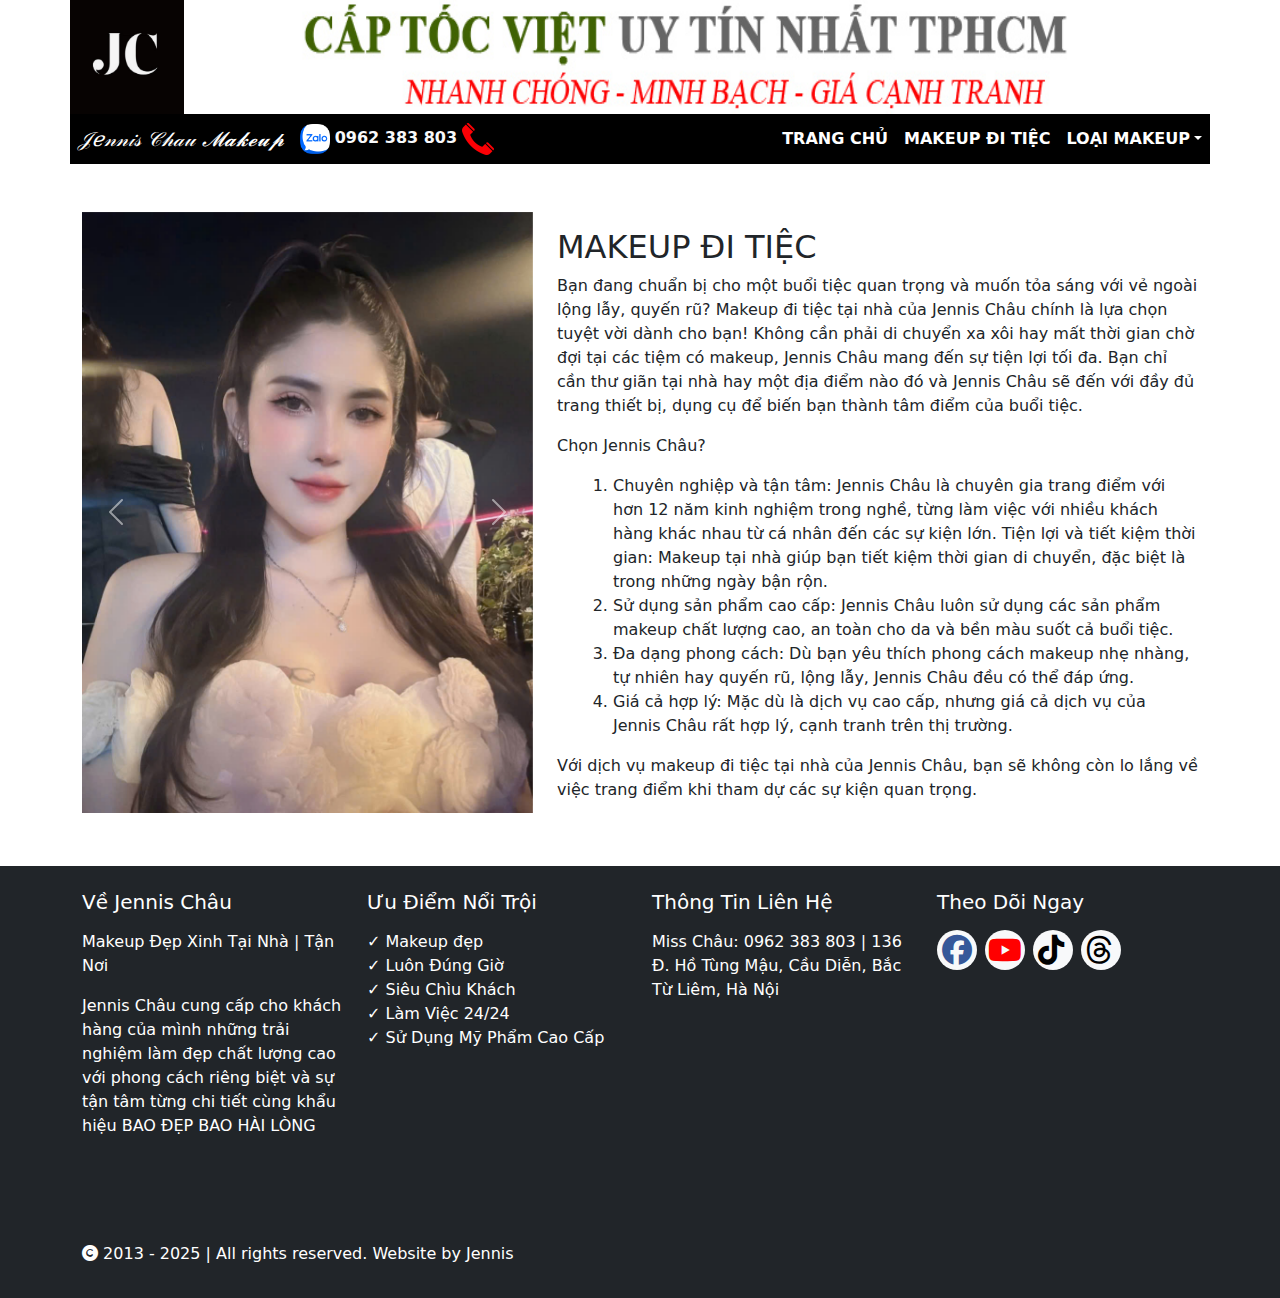
<file: di-tiec.html>
<!DOCTYPE html>
<html lang="en">
<head>
    <meta charset="UTF-8">
    <meta name="viewport" content="width=device-width, initial-scale=1.0">
    <title>Makeup Đẹp Xinh</title>
    <link rel="stylesheet" href="./css/style.css">
    <link rel="stylesheet" href="./css/detail.css">
    <link rel="stylesheet" href="https://cdnjs.cloudflare.com/ajax/libs/font-awesome/6.7.2/css/all.min.css">
    <link rel="stylesheet"  href="https://cdn.jsdelivr.net/npm/swiper@11/swiper-bundle.min.css"/>
    <script src="https://cdn.jsdelivr.net/npm/swiper@11/swiper-bundle.min.js"></script>
    <link href="https://cdn.jsdelivr.net/npm/bootstrap@5.3.0/dist/css/bootstrap.min.css" rel="stylesheet">
</head>
<body>
    <div class="container p-0">
        <div class="banner ">
            <div class="d-flex">
    
                <img src="./img/logo.jpg" alt="" class="logo" width="10%">
                <img src="./img/captocviet_sl1062.jpg" alt="" class="slogan" width="90%">
            </div>
        </div>
    </div>
    <!-- Header -->
    <div class="container header">
        <nav class="navbar navbar-expand-lg p-0">
            <img src="./img/logo.jpg" alt="" class="logo d-none" >
            <a class="navbar-brand m-0 ps-2 pe-2 fst-italic" href="./index.html">
                𝒥ℯ𝓃𝓃𝒾𝓈 𝒞𝒽𝒶𝓊 𝓜𝓪𝓴𝓮𝓾𝓹
                <!-- <video src="./video/logo.mp4" class="story-video" muted loop width="50px" autoplay></video>                        -->

            </a>
            <div class="info p-2">
                <a href="https://zalo.me/0962383803">
                    <img src="./img/icon-zalo.png" alt="Zalo"  class="zalo">
                    <strong class="text-light">0962 383 803</strong>
                </a>
                <a href="tel:0962383803" >
                    <img src="./img/phone.png" alt="Call" class="call">
                </a>
            </div>
            <button class="navbar-toggler" type="button" data-bs-toggle="offcanvas" data-bs-target="#mobileMenu" aria-controls="mobileMenu">
                <i class="fa-solid fa-bars"></i>
            </button>
            <div class="offcanvas offcanvas-start bg-dark" tabindex="-1" id="mobileMenu">
                <div class="offcanvas-header">
                    <h5 class="offcanvas-title color-third">JENNIS CHÂU</h5>
                    <button type="button" class="btn-close" data-bs-dismiss="offcanvas"> <i class="fa-solid fa-xmark"></i></button>
                </div>
                <div class="offcanvas-body justify-content-end">
                    <ul class="navbar-nav">
                        <li class="nav-item">
                            <a class="nav-link active" href="./index.html">TRANG CHỦ</a>
                        </li>
                        <li class="nav-item">
                            <a class="nav-link" href="./di-tiec.html">MAKEUP ĐI TIỆC</a>
                        </li>
                        <li class="nav-item dropdown">
                            <a class="nav-link dropdown-toggle" data-bs-toggle="dropdown" href="#" role="button" aria-expanded="false">LOẠI MAKEUP</a>
                            <ul class="dropdown-menu">
                              <li><a class="dropdown-item" href="./di-tiec.html">Makeup Đi Tiệc</a></li>
                              <li><a class="dropdown-item" href="./su-kien.html">Makeup Đi Sự Kiện</a></li>
                              <li><a class="dropdown-item" href="./chup-hinh.html">Makeup Chụp Hình</a></li>
                              <li><a class="dropdown-item" href="./ky-yeu.html">Makeup Kỷ Yếu</a></li>
                              <li><a class="dropdown-item" href="./ba-sui.html">Makeup Bà Sui</a></li>
                              <li><a class="dropdown-item" href="./co-dau.html">Makeup Cô Dâu</a></li>
                              <li><a class="dropdown-item" href="./chu-re.html">Makeup Chú Rể</a></li>
                              <li><a class="dropdown-item" href="./nguoi-noi-tieng.html">Makeup Người Nổi Tiếng</a></li>
                              <li><a class="dropdown-item" href="./tvc-quang-cao.html">Makeup TVC - Quảng Cáo</a></li>
                            </ul>
                          </li>
                        
                    </ul>
                </div>
            </div>
        </nav>
    </div>
    <div class="container my-5">
        <div class="row">
            <!-- Hình ảnh -->
            <div class="col-12 col-md-6 col-lg-5">
                <div id="carouselExampleInterval" class="carousel slide" data-bs-ride="carousel">
                    <div class="carousel-inner">
                        <div class="carousel-item active" data-bs-interval="10000">
                            <img src="./img/di-tiec-1.jpg" class="d-block w-100" alt="...">
                        </div>
                        <div class="carousel-item" data-bs-interval="2000">
                            <img src="./img/di-tiec-2.jpg" class="d-block w-100" alt="...">
                        </div>
                        <div class="carousel-item">
                            <img src="./img/di-tiec-3.jpg" class="d-block w-100" alt="...">
                        </div>
                        <div class="carousel-item">
                            <img src="./img/di-tiec-4.jpg" class="d-block w-100" alt="...">
                        </div>
                        <div class="carousel-item">
                            <img src="./img/di-tiec-5.jpg" class="d-block w-100" alt="...">
                        </div>
                        <div class="carousel-item">
                            <img src="./img/di-tiec-6.jpg" class="d-block w-100" alt="...">
                        </div>
                        <div class="carousel-item">
                            <img src="./img/di-tiec-7.jpg" class="d-block w-100" alt="...">
                        </div>
                        <div class="carousel-item">
                            <img src="./img/di-tiec-8.jpg" class="d-block w-100" alt="...">
                        </div>
                        <div class="carousel-item">
                            <img src="./img/di-tiec-9.jpg" class="d-block w-100" alt="...">
                        </div>
                        <div class="carousel-item">
                            <img src="./img/di-tiec.jpg" class="d-block w-100" alt="...">
                        </div>
                    </div>
                    <button class="carousel-control-prev" type="button" data-bs-target="#carouselExampleInterval" data-bs-slide="prev">
                      <span class="carousel-control-prev-icon" aria-hidden="true"></span>
                      <span class="visually-hidden">Previous</span>
                    </button>
                    <button class="carousel-control-next" type="button" data-bs-target="#carouselExampleInterval" data-bs-slide="next">
                      <span class="carousel-control-next-icon" aria-hidden="true"></span>
                      <span class="visually-hidden">Next</span>
                    </button>
                  </div>
            </div>

            <!-- Nội dung -->
            <div class="col-12 col-md-6 col-lg-7">
                <div class="content-box mt-3">
                    <h2>MAKEUP ĐI TIỆC</h2>
                    <p>
                        Bạn đang chuẩn bị cho một buổi tiệc quan trọng và muốn tỏa sáng với vẻ ngoài lộng lẫy, quyến rũ? Makeup đi tiệc tại nhà của Jennis Châu chính là lựa chọn tuyệt vời dành cho bạn! Không cần phải di chuyển xa xôi hay mất thời gian chờ đợi tại các tiệm có makeup, Jennis Châu mang đến sự tiện lợi tối đa. Bạn chỉ cần thư giãn tại nhà hay một địa điểm nào đó và Jennis Châu sẽ đến với đầy đủ trang thiết bị, dụng cụ để biến bạn thành tâm điểm của buổi tiệc.
                    </p>
                    <p>
                        Chọn Jennis Châu?
                    </p>
                    <ol class="ms-4">
                        <li>
                            Chuyên nghiệp và tận tâm: Jennis Châu là chuyên gia trang điểm với hơn 12 năm kinh nghiệm trong nghề, từng làm việc với nhiều khách hàng khác nhau từ cá nhân đến các sự kiện lớn.
                            Tiện lợi và tiết kiệm thời gian: Makeup tại nhà giúp bạn tiết kiệm thời gian di chuyển, đặc biệt là trong những ngày bận rộn.
                        </li>
                        <li>
                            Sử dụng sản phẩm cao cấp: Jennis Châu luôn sử dụng các sản phẩm makeup chất lượng cao, an toàn cho da và bền màu suốt cả buổi tiệc.
                        </li>
                        <li>
                            Đa dạng phong cách: Dù bạn yêu thích phong cách makeup nhẹ nhàng, tự nhiên hay quyến rũ, lộng lẫy, Jennis Châu đều có thể đáp ứng.
                        </li>
                        <li>
                            Giá cả hợp lý: Mặc dù là dịch vụ cao cấp, nhưng giá cả dịch vụ của Jennis Châu rất hợp lý, cạnh tranh trên thị trường.
                        </li>
                    </ol>
                    <p>Với dịch vụ makeup đi tiệc tại nhà của Jennis Châu, bạn sẽ không còn lo lắng về việc trang điểm khi tham dự các sự kiện quan trọng.</p>
                </div>
            </div>
        </div>
    </div>
    <footer class="bg-dark text-white py-4">
        <div class="container">
            <div class="row">
            <!-- Về Chúng Tôi -->
                <div class="col-md-3">
                    <h5 class="mb-3">Về Jennis Châu</h5>
                    <p>Makeup Đẹp Xinh Tại Nhà | Tận Nơi</p>
                    <p>Jennis Châu cung cấp cho khách hàng của mình những trải nghiệm làm đẹp chất lượng cao với phong cách riêng biệt và sự tận tâm từng chi tiết cùng khẩu hiệu BAO ĐẸP BAO HÀI LÒNG</p>
                </div>
        
                <!-- Ưu Điểm Nổi Trội -->
                <div class="col-md-3">
                    <h5 class="mb-3">Ưu Điểm Nổi Trội</h5>
                    <ul class="list-unstyled">
                        <li>✓ Makeup đẹp</li>
                        <li>✓ Luôn Đúng Giờ</li>
                        <li>✓ Siêu Chìu Khách</li>
                        <li>✓ Làm Việc 24/24</li>
                        <li>✓ Sử Dụng Mỹ Phẩm Cao Cấp</li>
                    </ul>
                </div>
        
                <!-- Thông Tin Liên Hệ -->
                <div class="col-md-3">
                    <h5 class="mb-3">Thông Tin Liên Hệ</h5>
                    <p>
                        Miss Châu: 0962 383 803 | 136 Đ. Hồ Tùng Mậu, Cầu Diễn, Bắc Từ Liêm, Hà Nội
                    </p>
                    <div class="map-container" style="position: relative; overflow: hidden; height: 200px;">
                        <iframe
                            src="https://www.google.com/maps/embed?pb=!1m18!1m12!1m3!1d3723.7133949054123!2d105.7679764!3d21.0441508!2m3!1f0!2f0!3f0!3m2!1i1024!2i768!4f13.1!3m3!1m2!1s0x313455a150339327%3A0xa10e8dc1c83ff80e![base64]!5e0!3m2!1svi!2s!4v1748930772267!5m2!1svi!2s"
                            width="100%" height="100%" style="border: 0;" allowfullscreen="" loading="lazy"
                            referrerpolicy="no-referrer-when-downgrade"></iframe>
                    </div>
                </div>
        
                <!-- Theo Dõi Chúng Tôi -->
                <div class="col-md-3">
                <h5 class="mb-3">Theo Dõi Ngay</h5>
                <div class="d-flex logo">
                    <a href="https://www.facebook.com/jennischau2012" class="bg-light rounded-circle btn-sm me-2"><i class="fa-brands fa-facebook logo-facebook"></i></i></a>
                    <a href="https://www.youtube.com/@Makeup_Jennis_Chau" class="bg-light rounded-circle btn-sm me-2"><i class="fa-brands fa-youtube logo-youtube"></i></a>
                    <a href="https://www.tiktok.com/@jennischaumakeup" class="bg-light rounded-circle btn-sm me-2"><i class="fa-brands fa-tiktok logo-tiktok"></i></a>
                    <a href="#" class="bg-light rounded-circle btn-sm me-2"><i class="fa-brands fa-threads logo-threads"></i></a>
                </div>
                </div>
                <div class="col-12 mt-4 mb-2">
                    <i class="fa-solid fa-copyright"></i> 2013 - 2025 | All rights reserved. Website by Jennis
                </div>
            </div>
        </div>
    </footer>

    
    <script src="./js/script.js"></script>
    <script src="https://cdn.jsdelivr.net/npm/bootstrap@5.3.0/dist/js/bootstrap.bundle.min.js"></script>
</body>
</html>
</file>
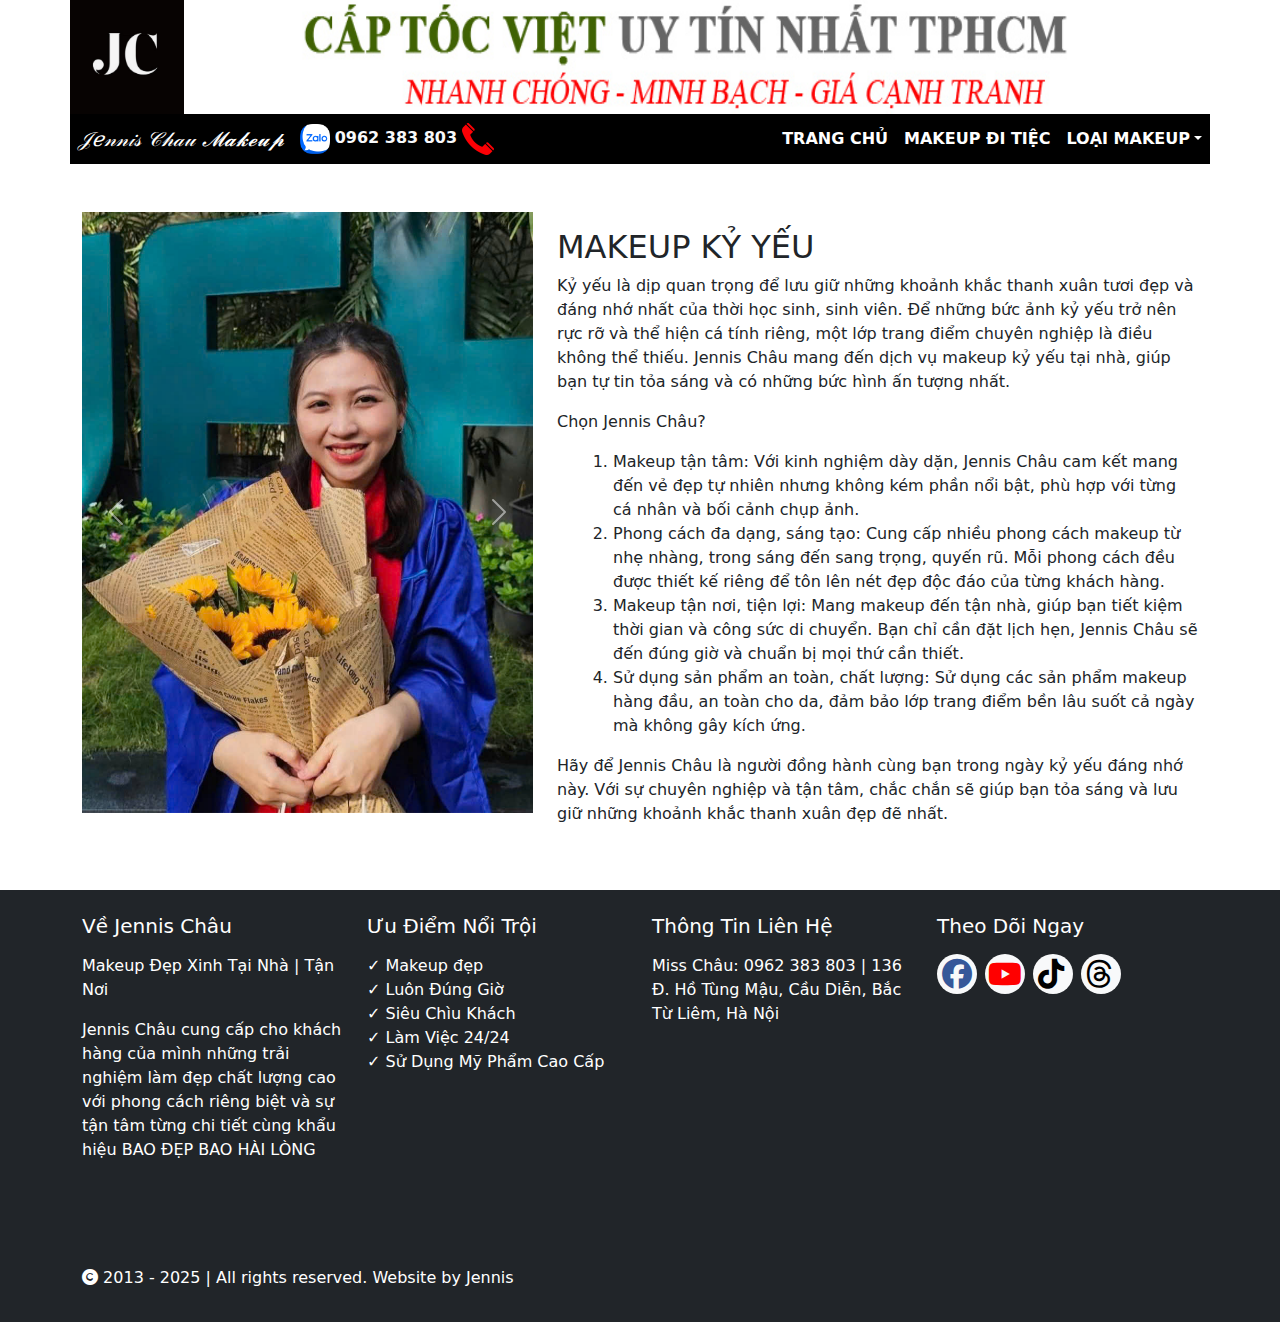
<file: ky-yeu.html>
<!DOCTYPE html>
<html lang="en">
<head>
    <meta charset="UTF-8">
    <meta name="viewport" content="width=device-width, initial-scale=1.0">
    <title>Makeup Đẹp Xinh</title>
    <link rel="stylesheet" href="./css/style.css">
    <link rel="stylesheet" href="./css/detail.css">
    <link rel="stylesheet" href="https://cdnjs.cloudflare.com/ajax/libs/font-awesome/6.7.2/css/all.min.css">
    <link rel="stylesheet"  href="https://cdn.jsdelivr.net/npm/swiper@11/swiper-bundle.min.css"/>
    <script src="https://cdn.jsdelivr.net/npm/swiper@11/swiper-bundle.min.js"></script>
    <link href="https://cdn.jsdelivr.net/npm/bootstrap@5.3.0/dist/css/bootstrap.min.css" rel="stylesheet">
</head>
<body>
    <div class="container p-0">
        <div class="banner ">
            <div class="d-flex">
    
                <img src="./img/logo.jpg" alt="" class="logo" width="10%">
                <img src="./img/captocviet_sl1062.jpg" alt="" class="slogan" width="90%">
            </div>
        </div>
    </div>
    <!-- Header -->
    <div class="container header">
        <nav class="navbar navbar-expand-lg p-0">
            <img src="./img/logo.jpg" alt="" class="logo d-none" >
            <a class="navbar-brand m-0 ps-2 pe-2 fst-italic" href="./index.html">
                𝒥ℯ𝓃𝓃𝒾𝓈 𝒞𝒽𝒶𝓊 𝓜𝓪𝓴𝓮𝓾𝓹
                <!-- <video src="./video/logo.mp4" class="story-video" muted loop width="50px" autoplay></video>                        -->

            </a>
            <div class="info p-2">
                <a href="https://zalo.me/0962383803">
                    <img src="./img/icon-zalo.png" alt="Zalo"  class="zalo">
                    <strong class="text-light">0962 383 803</strong>
                </a>
                <a href="tel:0962383803" >
                    <img src="./img/phone.png" alt="Call" class="call">
                </a>
            </div>
            <button class="navbar-toggler" type="button" data-bs-toggle="offcanvas" data-bs-target="#mobileMenu" aria-controls="mobileMenu">
                <i class="fa-solid fa-bars"></i>
            </button>
            <div class="offcanvas offcanvas-start bg-dark" tabindex="-1" id="mobileMenu">
                <div class="offcanvas-header">
                    <h5 class="offcanvas-title color-third">JENNIS CHÂU</h5>
                    <button type="button" class="btn-close" data-bs-dismiss="offcanvas"> <i class="fa-solid fa-xmark"></i></button>
                </div>
                <div class="offcanvas-body justify-content-end">
                    <ul class="navbar-nav">
                        <li class="nav-item">
                            <a class="nav-link active" href="./index.html">TRANG CHỦ</a>
                        </li>
                        <li class="nav-item">
                            <a class="nav-link" href="./di-tiec.html">MAKEUP ĐI TIỆC</a>
                        </li>
                        <li class="nav-item dropdown">
                            <a class="nav-link dropdown-toggle" data-bs-toggle="dropdown" href="#" role="button" aria-expanded="false">LOẠI MAKEUP</a>
                            <ul class="dropdown-menu">
                              <li><a class="dropdown-item" href="./di-tiec.html">Makeup Đi Tiệc</a></li>
                              <li><a class="dropdown-item" href="./su-kien.html">Makeup Đi Sự Kiện</a></li>
                              <li><a class="dropdown-item" href="./chup-hinh.html">Makeup Chụp Hình</a></li>
                              <li><a class="dropdown-item" href="./ky-yeu.html">Makeup Kỷ Yếu</a></li>
                              <li><a class="dropdown-item" href="./ba-sui.html">Makeup Bà Sui</a></li>
                              <li><a class="dropdown-item" href="./co-dau.html">Makeup Cô Dâu</a></li>
                              <li><a class="dropdown-item" href="./chu-re.html">Makeup Chú Rể</a></li>
                              <li><a class="dropdown-item" href="./nguoi-noi-tieng.html">Makeup Người Nổi Tiếng</a></li>
                              <li><a class="dropdown-item" href="./tvc-quang-cao.html">Makeup TVC - Quảng Cáo</a></li>
                            </ul>
                          </li>
                        
                    </ul>
                </div>
            </div>
        </nav>
    </div>
    <div class="container my-5">
        <div class="row">
            <!-- Hình ảnh -->
            <div class="col-12 col-md-6 col-lg-5">
                <div id="carouselExampleInterval" class="carousel slide" data-bs-ride="carousel">
                    <div class="carousel-inner">
                        <div class="carousel-item active" data-bs-interval="10000">
                            <img src="./img/ky-yeu-1.jpg" class="d-block w-100" alt="...">
                        </div>
                        <div class="carousel-item" data-bs-interval="2000">
                            <img src="./img/ky-yeu-2.jpg" class="d-block w-100" alt="...">
                        </div>
                        <div class="carousel-item">
                            <img src="./img/ky-yeu-3.jpg" class="d-block w-100" alt="...">
                        </div>
                        <div class="carousel-item">
                            <img src="./img/ky-yeu-4.jpg" class="d-block w-100" alt="...">
                        </div>
                        <div class="carousel-item">
                            <img src="./img/ky-yeu-5.jpg" class="d-block w-100" alt="...">
                        </div>
                        <div class="carousel-item">
                            <img src="./img/ky-yeu-6.jpg" class="d-block w-100" alt="...">
                        </div>
                        <div class="carousel-item">
                            <img src="./img/ky-yeu-7.jpg" class="d-block w-100" alt="...">
                        </div>
                        <div class="carousel-item">
                            <img src="./img/ky-yeu.jpg" class="d-block w-100" alt="...">
                        </div>
                    </div>
                    <button class="carousel-control-prev" type="button" data-bs-target="#carouselExampleInterval" data-bs-slide="prev">
                      <span class="carousel-control-prev-icon" aria-hidden="true"></span>
                      <span class="visually-hidden">Previous</span>
                    </button>
                    <button class="carousel-control-next" type="button" data-bs-target="#carouselExampleInterval" data-bs-slide="next">
                      <span class="carousel-control-next-icon" aria-hidden="true"></span>
                      <span class="visually-hidden">Next</span>
                    </button>
                  </div>
            </div>

            <!-- Nội dung -->
            <div class="col-12 col-md-6 col-lg-7">
                <div class="content-box mt-3">
                    <h2>MAKEUP KỶ YẾU</h2>
                    <p>Kỷ yếu là dịp quan trọng để lưu giữ những khoảnh khắc thanh xuân tươi đẹp và đáng nhớ nhất của thời học sinh, sinh viên. Để những bức ảnh kỷ yếu trở nên rực rỡ và thể hiện cá tính riêng, một lớp trang điểm chuyên nghiệp là điều không thể thiếu. Jennis Châu mang đến dịch vụ makeup kỷ yếu tại nhà, giúp bạn tự tin tỏa sáng và có những bức hình ấn tượng nhất.</p>
                    <p>
                        Chọn Jennis Châu?
                    </p>
                    <ol class="ms-4">
                        <li>
                            Makeup tận tâm: Với kinh nghiệm dày dặn, Jennis Châu cam kết mang đến vẻ đẹp tự nhiên nhưng không kém phần nổi bật, phù hợp với từng cá nhân và bối cảnh chụp ảnh.
                        </li>
                        <li>
                            Phong cách đa dạng, sáng tạo: Cung cấp nhiều phong cách makeup từ nhẹ nhàng, trong sáng đến sang trọng, quyến rũ. Mỗi phong cách đều được thiết kế riêng để tôn lên nét đẹp độc đáo của từng khách hàng.
                        </li>
                        <li>
                            Makeup tận nơi, tiện lợi: Mang makeup đến tận nhà, giúp bạn tiết kiệm thời gian và công sức di chuyển. Bạn chỉ cần đặt lịch hẹn, Jennis Châu sẽ đến đúng giờ và chuẩn bị mọi thứ cần thiết.
                        </li>
                        <li>
                            Sử dụng sản phẩm an toàn, chất lượng: Sử dụng các sản phẩm makeup hàng đầu, an toàn cho da, đảm bảo lớp trang điểm bền lâu suốt cả ngày mà không gây kích ứng.
                        </li>
                    </ol>
                    <p>
                        Hãy để Jennis Châu là người đồng hành cùng bạn trong ngày kỷ yếu đáng nhớ này. Với sự chuyên nghiệp và tận tâm, chắc chắn sẽ giúp bạn tỏa sáng và lưu giữ những khoảnh khắc thanh xuân đẹp đẽ nhất.
                    </p>
                </div>
            </div>
        </div>
    </div>
    <footer class="bg-dark text-white py-4">
        <div class="container">
            <div class="row">
            <!-- Về Chúng Tôi -->
                <div class="col-md-3">
                    <h5 class="mb-3">Về Jennis Châu</h5>
                    <p>Makeup Đẹp Xinh Tại Nhà | Tận Nơi</p>
                    <p>Jennis Châu cung cấp cho khách hàng của mình những trải nghiệm làm đẹp chất lượng cao với phong cách riêng biệt và sự tận tâm từng chi tiết cùng khẩu hiệu BAO ĐẸP BAO HÀI LÒNG</p>
                </div>
        
                <!-- Ưu Điểm Nổi Trội -->
                <div class="col-md-3">
                    <h5 class="mb-3">Ưu Điểm Nổi Trội</h5>
                    <ul class="list-unstyled">
                        <li>✓ Makeup đẹp</li>
                        <li>✓ Luôn Đúng Giờ</li>
                        <li>✓ Siêu Chìu Khách</li>
                        <li>✓ Làm Việc 24/24</li>
                        <li>✓ Sử Dụng Mỹ Phẩm Cao Cấp</li>
                    </ul>
                </div>
        
                <!-- Thông Tin Liên Hệ -->
                <div class="col-md-3">
                    <h5 class="mb-3">Thông Tin Liên Hệ</h5>
                    <p>
                        Miss Châu: 0962 383 803 | 136 Đ. Hồ Tùng Mậu, Cầu Diễn, Bắc Từ Liêm, Hà Nội
                    </p>
                    <div class="map-container" style="position: relative; overflow: hidden; height: 200px;">
                        <iframe
                            src="https://www.google.com/maps/embed?pb=!1m18!1m12!1m3!1d3723.7133949054123!2d105.7679764!3d21.0441508!2m3!1f0!2f0!3f0!3m2!1i1024!2i768!4f13.1!3m3!1m2!1s0x313455a150339327%3A0xa10e8dc1c83ff80e![base64]!5e0!3m2!1svi!2s!4v1748930772267!5m2!1svi!2s"
                            width="100%" height="100%" style="border: 0;" allowfullscreen="" loading="lazy"
                            referrerpolicy="no-referrer-when-downgrade"></iframe>
                    </div>
                </div>
        
                <!-- Theo Dõi Chúng Tôi -->
                <div class="col-md-3">
                <h5 class="mb-3">Theo Dõi Ngay</h5>
                <div class="d-flex logo">
                    <a href="https://www.facebook.com/jennischau2012" class="bg-light rounded-circle btn-sm me-2"><i class="fa-brands fa-facebook logo-facebook"></i></i></a>
                    <a href="https://www.youtube.com/@Makeup_Jennis_Chau" class="bg-light rounded-circle btn-sm me-2"><i class="fa-brands fa-youtube logo-youtube"></i></a>
                    <a href="https://www.tiktok.com/@jennischaumakeup" class="bg-light rounded-circle btn-sm me-2"><i class="fa-brands fa-tiktok logo-tiktok"></i></a>
                    <a href="#" class="bg-light rounded-circle btn-sm me-2"><i class="fa-brands fa-threads logo-threads"></i></a>
                </div>
                </div>
                <div class="col-12 mt-4 mb-2">
                    <i class="fa-solid fa-copyright"></i> 2013 - 2025 | All rights reserved. Website by Jennis
                </div>
            </div>
        </div>
    </footer>

    
    <script src="./js/script.js"></script>
    <script src="https://cdn.jsdelivr.net/npm/bootstrap@5.3.0/dist/js/bootstrap.bundle.min.js"></script>
</body>
</html>
</file>
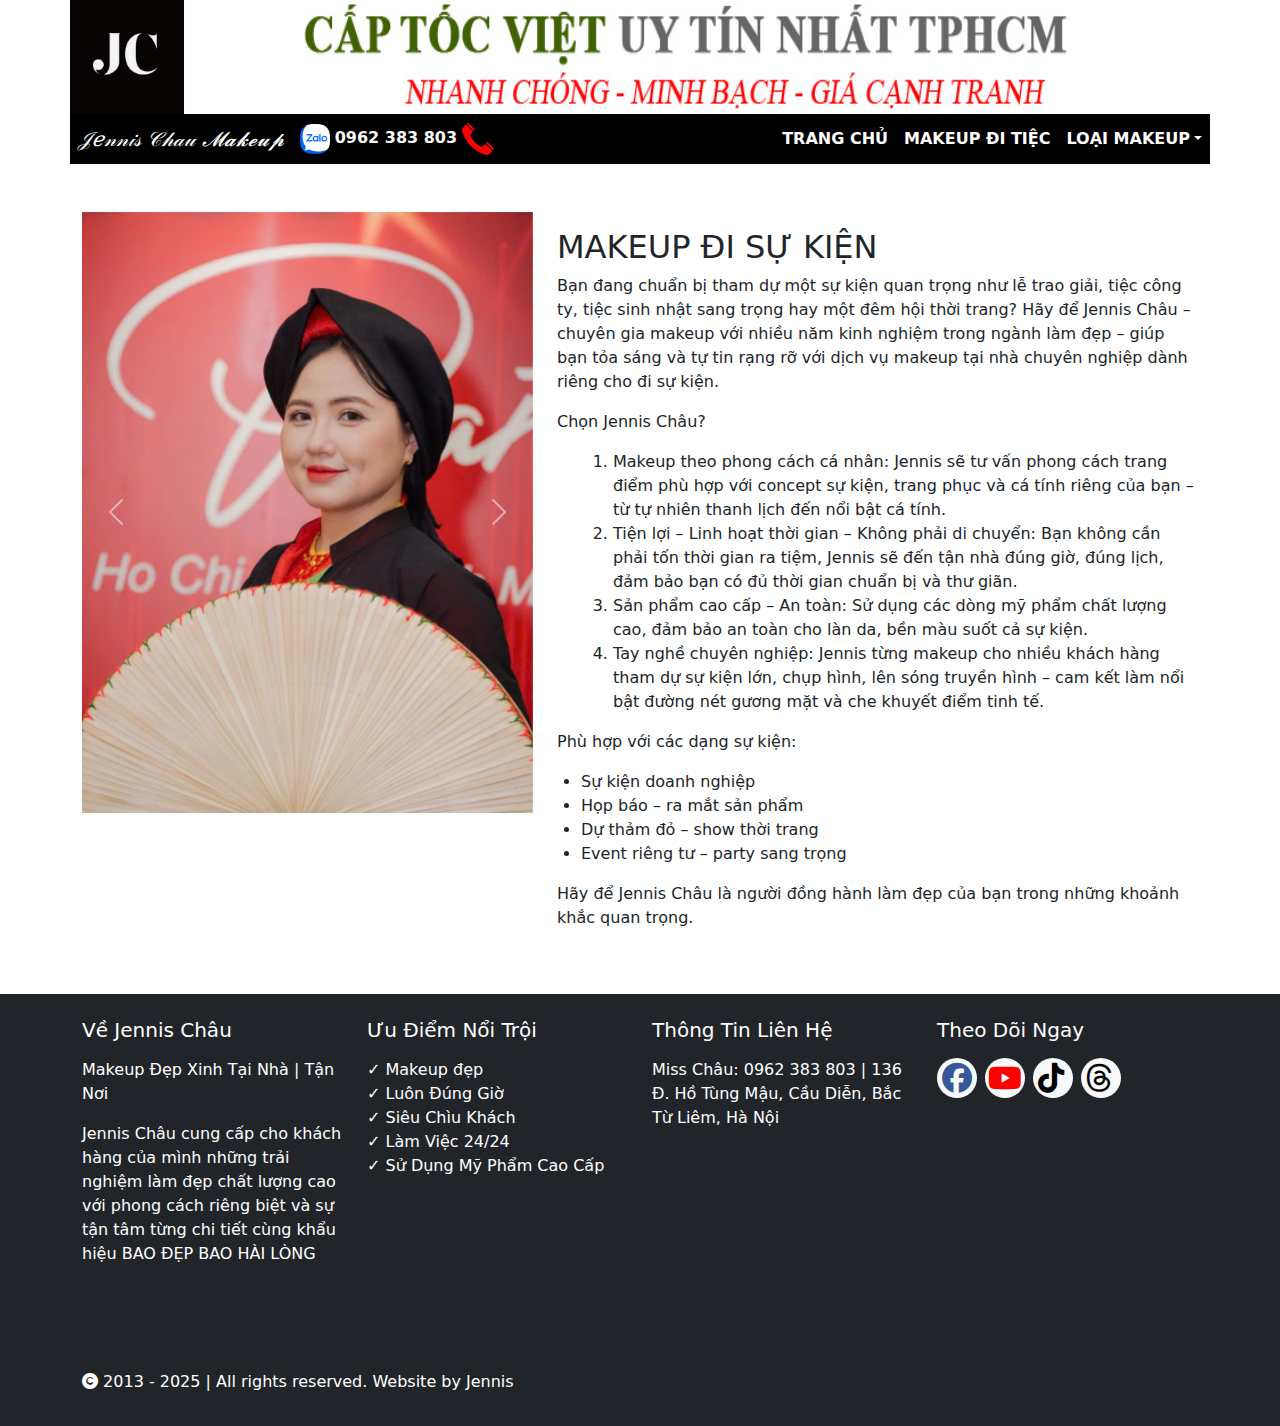
<file: su-kien.html>
<!DOCTYPE html>
<html lang="en">
<head>
    <meta charset="UTF-8">
    <meta name="viewport" content="width=device-width, initial-scale=1.0">
    <title>Makeup Đẹp Xinh</title>
    <link rel="stylesheet" href="./css/style.css">
    <link rel="stylesheet" href="./css/detail.css">
    <link rel="stylesheet" href="https://cdnjs.cloudflare.com/ajax/libs/font-awesome/6.7.2/css/all.min.css">
    <link rel="stylesheet"  href="https://cdn.jsdelivr.net/npm/swiper@11/swiper-bundle.min.css"/>
    <script src="https://cdn.jsdelivr.net/npm/swiper@11/swiper-bundle.min.js"></script>
    <link href="https://cdn.jsdelivr.net/npm/bootstrap@5.3.0/dist/css/bootstrap.min.css" rel="stylesheet">
</head>
<body>
    <div class="container p-0">
        <div class="banner ">
            <div class="d-flex">
    
                <img src="./img/logo.jpg" alt="" class="logo" width="10%">
                <img src="./img/captocviet_sl1062.jpg" alt="" class="slogan" width="90%">
            </div>
        </div>
    </div>
    <!-- Header -->
    <div class="container header">
        <nav class="navbar navbar-expand-lg p-0">
            <img src="./img/logo.jpg" alt="" class="logo d-none" >
            <a class="navbar-brand m-0 ps-2 pe-2 fst-italic" href="./index.html">
                𝒥ℯ𝓃𝓃𝒾𝓈 𝒞𝒽𝒶𝓊 𝓜𝓪𝓴𝓮𝓾𝓹
                <!-- <video src="./video/logo.mp4" class="story-video" muted loop width="50px" autoplay></video>                        -->

            </a>
            <div class="info p-2">
                <a href="https://zalo.me/0962383803">
                    <img src="./img/icon-zalo.png" alt="Zalo"  class="zalo">
                    <strong class="text-light">0962 383 803</strong>
                </a>
                <a href="tel:0962383803" >
                    <img src="./img/phone.png" alt="Call" class="call">
                </a>
            </div>
            <button class="navbar-toggler" type="button" data-bs-toggle="offcanvas" data-bs-target="#mobileMenu" aria-controls="mobileMenu">
                <i class="fa-solid fa-bars"></i>
            </button>
            <div class="offcanvas offcanvas-start bg-dark" tabindex="-1" id="mobileMenu">
                <div class="offcanvas-header">
                    <h5 class="offcanvas-title color-third">JENNIS CHÂU</h5>
                    <button type="button" class="btn-close" data-bs-dismiss="offcanvas"> <i class="fa-solid fa-xmark"></i></button>
                </div>
                <div class="offcanvas-body justify-content-end">
                    <ul class="navbar-nav">
                        <li class="nav-item">
                            <a class="nav-link active" href="./index.html">TRANG CHỦ</a>
                        </li>
                        <li class="nav-item">
                            <a class="nav-link" href="./di-tiec.html">MAKEUP ĐI TIỆC</a>
                        </li>
                        <li class="nav-item dropdown">
                            <a class="nav-link dropdown-toggle" data-bs-toggle="dropdown" href="#" role="button" aria-expanded="false">LOẠI MAKEUP</a>
                            <ul class="dropdown-menu">
                              <li><a class="dropdown-item" href="./di-tiec.html">Makeup Đi Tiệc</a></li>
                              <li><a class="dropdown-item" href="./su-kien.html">Makeup Đi Sự Kiện</a></li>
                              <li><a class="dropdown-item" href="./chup-hinh.html">Makeup Chụp Hình</a></li>
                              <li><a class="dropdown-item" href="./ky-yeu.html">Makeup Kỷ Yếu</a></li>
                              <li><a class="dropdown-item" href="./ba-sui.html">Makeup Bà Sui</a></li>
                              <li><a class="dropdown-item" href="./co-dau.html">Makeup Cô Dâu</a></li>
                              <li><a class="dropdown-item" href="./chu-re.html">Makeup Chú Rể</a></li>
                              <li><a class="dropdown-item" href="./nguoi-noi-tieng.html">Makeup Người Nổi Tiếng</a></li>
                              <li><a class="dropdown-item" href="./tvc-quang-cao.html">Makeup TVC - Quảng Cáo</a></li>
                            </ul>
                          </li>
                        
                    </ul>
                </div>
            </div>
        </nav>
    </div>
    <div class="container my-5">
        <div class="row">
            <!-- Hình ảnh -->
            <div class="col-12 col-md-6 col-lg-5">
                <div id="carouselExampleInterval" class="carousel slide" data-bs-ride="carousel">
                    <div class="carousel-inner">
                        <div class="carousel-item active" data-bs-interval="10000">
                            <img src="./img/di-su-kien-1.jpg" class="d-block w-100" alt="...">
                        </div>
                        <div class="carousel-item" data-bs-interval="2000">
                            <img src="./img/di-su-kien-2.jpg" class="d-block w-100" alt="...">
                        </div>
                        <div class="carousel-item">
                            <img src="./img/di-su-kien-3.jpg" class="d-block w-100" alt="...">
                        </div>
                        <div class="carousel-item">
                            <img src="./img/di-su-kien-4.jpg" class="d-block w-100" alt="...">
                        </div>
                        <div class="carousel-item">
                            <img src="./img/di-su-kien-5.jpg" class="d-block w-100" alt="...">
                        </div>
                        <div class="carousel-item">
                            <img src="./img/di-su-kien-6.jpg" class="d-block w-100" alt="...">
                        </div>
                        <div class="carousel-item">
                            <img src="./img/di-su-kien-7.jpg" class="d-block w-100" alt="...">
                        </div>
                        <div class="carousel-item">
                            <img src="./img/di-su-kien-8.jpg" class="d-block w-100" alt="...">
                        </div>
                        <div class="carousel-item">
                            <img src="./img/di-su-kien.jpg" class="d-block w-100" alt="...">
                        </div>
                    </div>
                    <button class="carousel-control-prev" type="button" data-bs-target="#carouselExampleInterval" data-bs-slide="prev">
                      <span class="carousel-control-prev-icon" aria-hidden="true"></span>
                      <span class="visually-hidden">Previous</span>
                    </button>
                    <button class="carousel-control-next" type="button" data-bs-target="#carouselExampleInterval" data-bs-slide="next">
                      <span class="carousel-control-next-icon" aria-hidden="true"></span>
                      <span class="visually-hidden">Next</span>
                    </button>
                  </div>
            </div>

            <!-- Nội dung -->
            <div class="col-12 col-md-6 col-lg-7">
                <div class="content-box mt-3">
                    <h2>MAKEUP ĐI SỰ KIỆN</h2>
                    <p>
                        Bạn đang chuẩn bị tham dự một sự kiện quan trọng như lễ trao giải, tiệc công ty, tiệc sinh nhật sang trọng hay một đêm hội thời trang? Hãy để Jennis Châu – chuyên gia makeup với nhiều năm kinh nghiệm trong ngành làm đẹp – giúp bạn tỏa sáng và tự tin rạng rỡ với dịch vụ makeup tại nhà chuyên nghiệp dành riêng cho đi sự kiện.
                    </p>
                    <p>
                        Chọn Jennis Châu?
                    </p>
                    <ol class="ms-4">
                        <li>Makeup theo phong cách cá nhân: Jennis sẽ tư vấn phong cách trang điểm phù hợp với concept sự kiện, trang phục và cá tính riêng của bạn – từ tự nhiên thanh lịch đến nổi bật cá tính.</li>
                        <li>Tiện lợi – Linh hoạt thời gian – Không phải di chuyển: Bạn không cần phải tốn thời gian ra tiệm, Jennis sẽ đến tận nhà đúng giờ, đúng lịch, đảm bảo bạn có đủ thời gian chuẩn bị và thư giãn.</li>
                        <li>Sản phẩm cao cấp – An toàn: Sử dụng các dòng mỹ phẩm chất lượng cao, đảm bảo an toàn cho làn da, bền màu suốt cả sự kiện.</li>
                        <li>Tay nghề chuyên nghiệp: Jennis từng makeup cho nhiều khách hàng tham dự sự kiện lớn, chụp hình, lên sóng truyền hình – cam kết làm nổi bật đường nét gương mặt và che khuyết điểm tinh tế.</li>
                    </ol>
                    <p>Phù hợp với các dạng sự kiện:</p>
                    <ul class="ms-4">
                        <li>Sự kiện doanh nghiệp</li>
                        <li>Họp báo – ra mắt sản phẩm</li>
                        <li>Dự thảm đỏ – show thời trang</li>
                        <li>Event riêng tư – party sang trọng</li>
                    </ul>
                    <p>Hãy để Jennis Châu là người đồng hành làm đẹp của bạn trong những khoảnh khắc quan trọng.</p>
                </div>
            </div>
        </div>
    </div>
    <footer class="bg-dark text-white py-4">
        <div class="container">
            <div class="row">
            <!-- Về Chúng Tôi -->
                <div class="col-md-3">
                    <h5 class="mb-3">Về Jennis Châu</h5>
                    <p>Makeup Đẹp Xinh Tại Nhà | Tận Nơi</p>
                    <p>Jennis Châu cung cấp cho khách hàng của mình những trải nghiệm làm đẹp chất lượng cao với phong cách riêng biệt và sự tận tâm từng chi tiết cùng khẩu hiệu BAO ĐẸP BAO HÀI LÒNG</p>
                </div>
        
                <!-- Ưu Điểm Nổi Trội -->
                <div class="col-md-3">
                    <h5 class="mb-3">Ưu Điểm Nổi Trội</h5>
                    <ul class="list-unstyled">
                        <li>✓ Makeup đẹp</li>
                        <li>✓ Luôn Đúng Giờ</li>
                        <li>✓ Siêu Chìu Khách</li>
                        <li>✓ Làm Việc 24/24</li>
                        <li>✓ Sử Dụng Mỹ Phẩm Cao Cấp</li>
                    </ul>
                </div>
        
                <!-- Thông Tin Liên Hệ -->
                <div class="col-md-3">
                    <h5 class="mb-3">Thông Tin Liên Hệ</h5>
                    <p>
                        Miss Châu: 0962 383 803 | 136 Đ. Hồ Tùng Mậu, Cầu Diễn, Bắc Từ Liêm, Hà Nội
                    </p>
                    <div class="map-container" style="position: relative; overflow: hidden; height: 200px;">
                        <iframe
                            src="https://www.google.com/maps/embed?pb=!1m18!1m12!1m3!1d3723.7133949054123!2d105.7679764!3d21.0441508!2m3!1f0!2f0!3f0!3m2!1i1024!2i768!4f13.1!3m3!1m2!1s0x313455a150339327%3A0xa10e8dc1c83ff80e![base64]!5e0!3m2!1svi!2s!4v1748930772267!5m2!1svi!2s"
                            width="100%" height="100%" style="border: 0;" allowfullscreen="" loading="lazy"
                            referrerpolicy="no-referrer-when-downgrade"></iframe>
                    </div>
                </div>
        
                <!-- Theo Dõi Chúng Tôi -->
                <div class="col-md-3">
                <h5 class="mb-3">Theo Dõi Ngay</h5>
                <div class="d-flex logo">
                    <a href="https://www.facebook.com/jennischau2012" class="bg-light rounded-circle btn-sm me-2"><i class="fa-brands fa-facebook logo-facebook"></i></i></a>
                    <a href="https://www.youtube.com/@Makeup_Jennis_Chau" class="bg-light rounded-circle btn-sm me-2"><i class="fa-brands fa-youtube logo-youtube"></i></a>
                    <a href="https://www.tiktok.com/@jennischaumakeup" class="bg-light rounded-circle btn-sm me-2"><i class="fa-brands fa-tiktok logo-tiktok"></i></a>
                    <a href="#" class="bg-light rounded-circle btn-sm me-2"><i class="fa-brands fa-threads logo-threads"></i></a>
                </div>
                </div>
                <div class="col-12 mt-4 mb-2">
                    <i class="fa-solid fa-copyright"></i> 2013 - 2025 | All rights reserved. Website by Jennis
                </div>
            </div>
        </div>
    </footer>

    
    <script src="./js/script.js"></script>
    <script src="https://cdn.jsdelivr.net/npm/bootstrap@5.3.0/dist/js/bootstrap.bundle.min.js"></script>
</body>
</html>
</file>
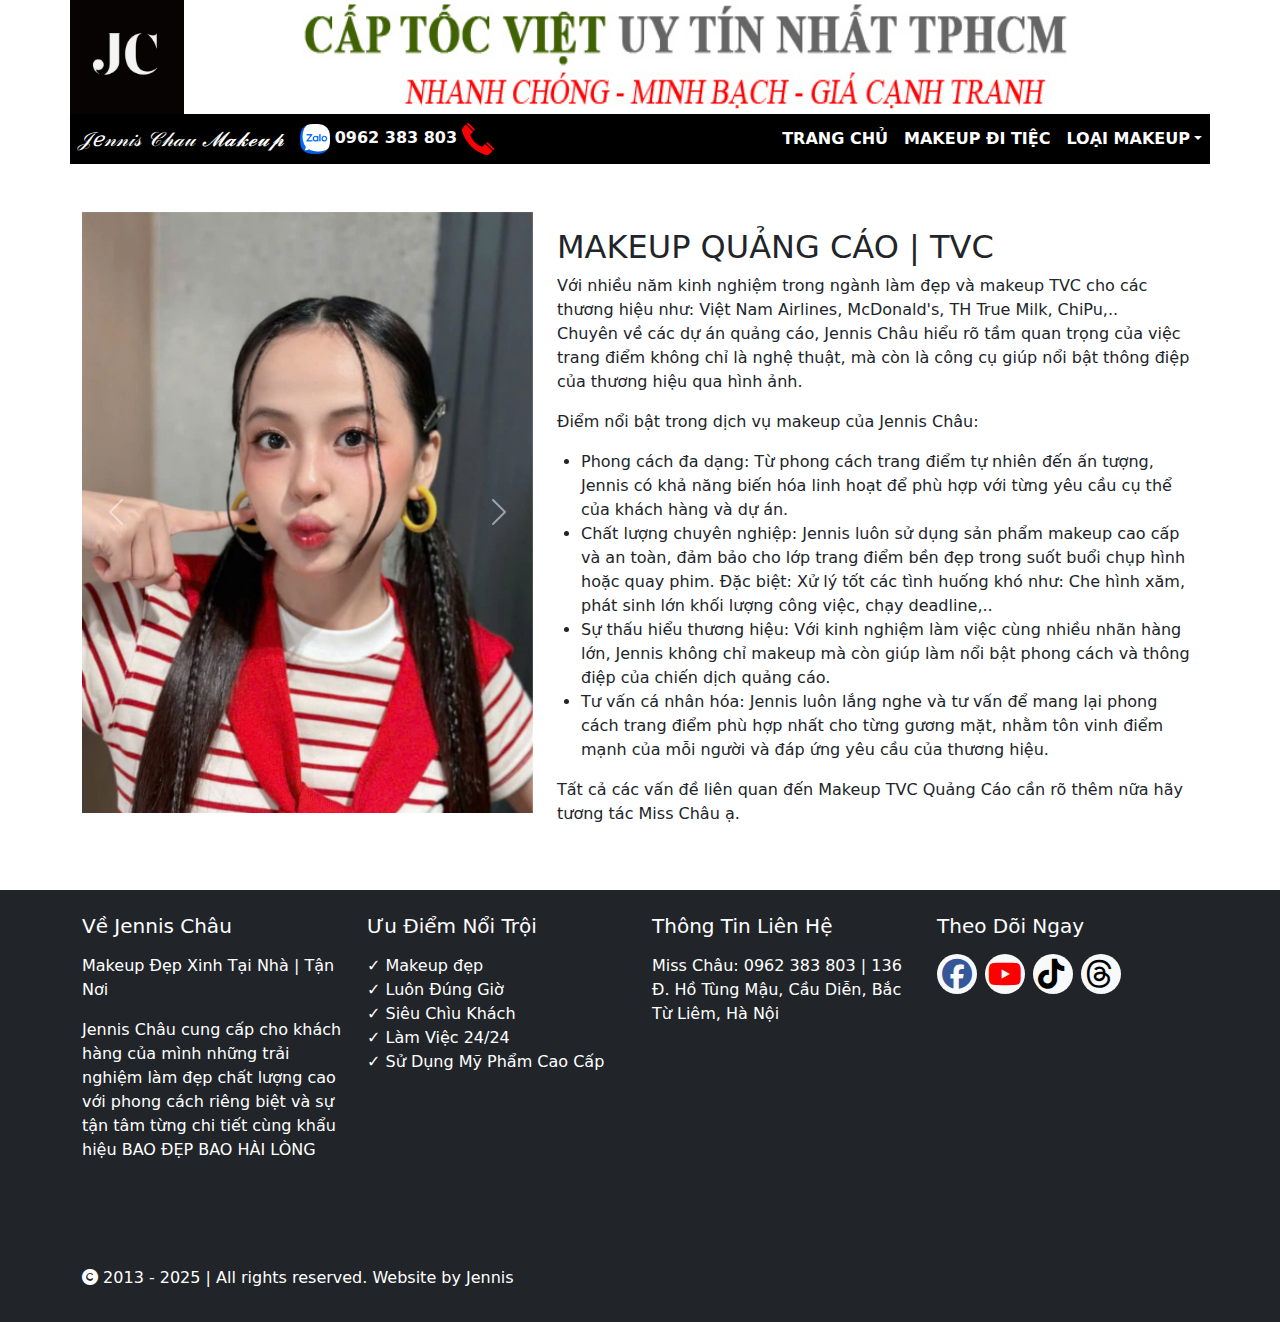
<file: tvc-quang-cao.html>
<!DOCTYPE html>
<html lang="en">
<head>
    <meta charset="UTF-8">
    <meta name="viewport" content="width=device-width, initial-scale=1.0">
    <title>Makeup Đẹp Xinh</title>
    <link rel="stylesheet" href="./css/style.css">
    <link rel="stylesheet" href="./css/detail.css">
    <link rel="stylesheet" href="https://cdnjs.cloudflare.com/ajax/libs/font-awesome/6.7.2/css/all.min.css">
    <link rel="stylesheet"  href="https://cdn.jsdelivr.net/npm/swiper@11/swiper-bundle.min.css"/>
    <script src="https://cdn.jsdelivr.net/npm/swiper@11/swiper-bundle.min.js"></script>
    <link href="https://cdn.jsdelivr.net/npm/bootstrap@5.3.0/dist/css/bootstrap.min.css" rel="stylesheet">
</head>
<body>
    <div class="container p-0">
        <div class="banner ">
            <div class="d-flex">
    
                <img src="./img/logo.jpg" alt="" class="logo" width="10%">
                <img src="./img/captocviet_sl1062.jpg" alt="" class="slogan" width="90%">
            </div>
        </div>
    </div>
    <!-- Header -->
    <div class="container header">
        <nav class="navbar navbar-expand-lg p-0">
            <img src="./img/logo.jpg" alt="" class="logo d-none" >
            <a class="navbar-brand m-0 ps-2 pe-2 fst-italic" href="./index.html">
                𝒥ℯ𝓃𝓃𝒾𝓈 𝒞𝒽𝒶𝓊 𝓜𝓪𝓴𝓮𝓾𝓹
                <!-- <video src="./video/logo.mp4" class="story-video" muted loop width="50px" autoplay></video>                        -->

            </a>
            <div class="info p-2">
                <a href="https://zalo.me/0962383803">
                    <img src="./img/icon-zalo.png" alt="Zalo"  class="zalo">
                    <strong class="text-light">0962 383 803</strong>
                </a>
                <a href="tel:0962383803" >
                    <img src="./img/phone.png" alt="Call" class="call">
                </a>
            </div>
            <button class="navbar-toggler" type="button" data-bs-toggle="offcanvas" data-bs-target="#mobileMenu" aria-controls="mobileMenu">
                <i class="fa-solid fa-bars"></i>
            </button>
            <div class="offcanvas offcanvas-start bg-dark" tabindex="-1" id="mobileMenu">
                <div class="offcanvas-header">
                    <h5 class="offcanvas-title color-third">JENNIS CHÂU</h5>
                    <button type="button" class="btn-close" data-bs-dismiss="offcanvas"> <i class="fa-solid fa-xmark"></i></button>
                </div>
                <div class="offcanvas-body justify-content-end">
                    <ul class="navbar-nav">
                        <li class="nav-item">
                            <a class="nav-link active" href="./index.html">TRANG CHỦ</a>
                        </li>
                        <li class="nav-item">
                            <a class="nav-link" href="./di-tiec.html">MAKEUP ĐI TIỆC</a>
                        </li>
                        <li class="nav-item dropdown">
                            <a class="nav-link dropdown-toggle" data-bs-toggle="dropdown" href="#" role="button" aria-expanded="false">LOẠI MAKEUP</a>
                            <ul class="dropdown-menu">
                              <li><a class="dropdown-item" href="./di-tiec.html">Makeup Đi Tiệc</a></li>
                              <li><a class="dropdown-item" href="./su-kien.html">Makeup Đi Sự Kiện</a></li>
                              <li><a class="dropdown-item" href="./chup-hinh.html">Makeup Chụp Hình</a></li>
                              <li><a class="dropdown-item" href="./ky-yeu.html">Makeup Kỷ Yếu</a></li>
                              <li><a class="dropdown-item" href="./ba-sui.html">Makeup Bà Sui</a></li>
                              <li><a class="dropdown-item" href="./co-dau.html">Makeup Cô Dâu</a></li>
                              <li><a class="dropdown-item" href="./chu-re.html">Makeup Chú Rể</a></li>
                              <li><a class="dropdown-item" href="./nguoi-noi-tieng.html">Makeup Người Nổi Tiếng</a></li>
                              <li><a class="dropdown-item" href="./tvc-quang-cao.html">Makeup TVC - Quảng Cáo</a></li>
                            </ul>
                          </li>
                        
                    </ul>
                </div>
            </div>
        </nav>
    </div>
    <div class="container my-5">
        <div class="row">
            <!-- Hình ảnh -->
            <div class="col-12 col-md-6 col-lg-5">
                <div id="carouselExampleInterval" class="carousel slide" data-bs-ride="carousel">
                    <div class="carousel-inner">
                        <div class="carousel-item active" data-bs-interval="10000">
                            <img src="./img/quang-cao-1.jpg" class="d-block w-100" alt="...">
                        </div>
                        <div class="carousel-item" data-bs-interval="2000">
                            <img src="./img/quang-cao-2.jpg" class="d-block w-100" alt="...">
                        </div>
                        <div class="carousel-item">
                            <img src="./img/quang-cao-3.jpg" class="d-block w-100" alt="...">
                        </div>
                        <div class="carousel-item">
                            <img src="./img/quang-cao-4.jpg" class="d-block w-100" alt="...">
                        </div>
                        <div class="carousel-item">
                            <img src="./img/quang-cao-5.jpg" class="d-block w-100" alt="...">
                        </div>
                        <div class="carousel-item">
                            <img src="./img/quang-cao-6.jpg" class="d-block w-100" alt="...">
                        </div>
                        <div class="carousel-item">
                            <img src="./img/quang-cao-7.jpg" class="d-block w-100" alt="...">
                        </div>
                        <div class="carousel-item">
                            <img src="./img/quang-cao-8.jpg" class="d-block w-100" alt="...">
                        </div>
                        <div class="carousel-item">
                            <img src="./img/quang-cao-9.jpg" class="d-block w-100" alt="...">
                        </div>
                    </div>
                    <button class="carousel-control-prev" type="button" data-bs-target="#carouselExampleInterval" data-bs-slide="prev">
                      <span class="carousel-control-prev-icon" aria-hidden="true"></span>
                      <span class="visually-hidden">Previous</span>
                    </button>
                    <button class="carousel-control-next" type="button" data-bs-target="#carouselExampleInterval" data-bs-slide="next">
                      <span class="carousel-control-next-icon" aria-hidden="true"></span>
                      <span class="visually-hidden">Next</span>
                    </button>
                  </div>
            </div>

            <!-- Nội dung -->
            <div class="col-12 col-md-6 col-lg-7">
                <div class="content-box mt-3">
                    <h2>MAKEUP QUẢNG CÁO | TVC</h2>
                    <p>
                        Với nhiều năm kinh nghiệm trong ngành làm đẹp và makeup TVC cho các thương hiệu như: Việt Nam Airlines, McDonald's, TH True Milk, ChiPu,..<br/>
                        Chuyên về các dự án quảng cáo, Jennis Châu hiểu rõ tầm quan trọng của việc trang điểm không chỉ là nghệ thuật, mà còn là công cụ giúp nổi bật thông điệp của thương hiệu qua hình ảnh.
                    </p>
                    <p>
                        Điểm nổi bật trong dịch vụ makeup của Jennis Châu:
                    </p>
                    <ul class="ms-4">
                        <li>Phong cách đa dạng: Từ phong cách trang điểm tự nhiên đến ấn tượng, Jennis có khả năng biến hóa linh hoạt để phù hợp với từng yêu cầu cụ thể của khách hàng và dự án.</li>
                        <li>Chất lượng chuyên nghiệp: Jennis luôn sử dụng sản phẩm makeup cao cấp và an toàn, đảm bảo cho lớp trang điểm bền đẹp trong suốt buổi chụp hình hoặc quay phim. Đặc biệt: Xử lý tốt các tình huống khó như: Che hình xăm, phát sinh lớn khối lượng công việc, chạy deadline,..</li>
                        <li>Sự thấu hiểu thương hiệu: Với kinh nghiệm làm việc cùng nhiều nhãn hàng lớn, Jennis không chỉ makeup mà còn giúp làm nổi bật phong cách và thông điệp của chiến dịch quảng cáo.</li>
                        <li>Tư vấn cá nhân hóa: Jennis luôn lắng nghe và tư vấn để mang lại phong cách trang điểm phù hợp nhất cho từng gương mặt, nhằm tôn vinh điểm mạnh của mỗi người và đáp ứng yêu cầu của thương hiệu.</li>
                    </ul>
                    <p>Tất cả các vấn đề liên quan đến Makeup TVC Quảng Cáo cần rõ thêm nữa hãy tương tác Miss Châu ạ.</p>
                </div>
            </div>
        </div>
    </div>
    <footer class="bg-dark text-white py-4">
        <div class="container">
            <div class="row">
            <!-- Về Chúng Tôi -->
                <div class="col-md-3">
                    <h5 class="mb-3">Về Jennis Châu</h5>
                    <p>Makeup Đẹp Xinh Tại Nhà | Tận Nơi</p>
                    <p>Jennis Châu cung cấp cho khách hàng của mình những trải nghiệm làm đẹp chất lượng cao với phong cách riêng biệt và sự tận tâm từng chi tiết cùng khẩu hiệu BAO ĐẸP BAO HÀI LÒNG</p>
                </div>
        
                <!-- Ưu Điểm Nổi Trội -->
                <div class="col-md-3">
                    <h5 class="mb-3">Ưu Điểm Nổi Trội</h5>
                    <ul class="list-unstyled">
                        <li>✓ Makeup đẹp</li>
                        <li>✓ Luôn Đúng Giờ</li>
                        <li>✓ Siêu Chìu Khách</li>
                        <li>✓ Làm Việc 24/24</li>
                        <li>✓ Sử Dụng Mỹ Phẩm Cao Cấp</li>
                    </ul>
                </div>
        
                <!-- Thông Tin Liên Hệ -->
                <div class="col-md-3">
                    <h5 class="mb-3">Thông Tin Liên Hệ</h5>
                    <p>
                        Miss Châu: 0962 383 803 | 136 Đ. Hồ Tùng Mậu, Cầu Diễn, Bắc Từ Liêm, Hà Nội
                    </p>
                    <div class="map-container" style="position: relative; overflow: hidden; height: 200px;">
                        <iframe
                            src="https://www.google.com/maps/embed?pb=!1m18!1m12!1m3!1d3723.7133949054123!2d105.7679764!3d21.0441508!2m3!1f0!2f0!3f0!3m2!1i1024!2i768!4f13.1!3m3!1m2!1s0x313455a150339327%3A0xa10e8dc1c83ff80e![base64]!5e0!3m2!1svi!2s!4v1748930772267!5m2!1svi!2s"
                            width="100%" height="100%" style="border: 0;" allowfullscreen="" loading="lazy"
                            referrerpolicy="no-referrer-when-downgrade"></iframe>
                    </div>
                </div>
        
                <!-- Theo Dõi Chúng Tôi -->
                <div class="col-md-3">
                <h5 class="mb-3">Theo Dõi Ngay</h5>
                <div class="d-flex logo">
                    <a href="https://www.facebook.com/jennischau2012" class="bg-light rounded-circle btn-sm me-2"><i class="fa-brands fa-facebook logo-facebook"></i></i></a>
                    <a href="https://www.youtube.com/@Makeup_Jennis_Chau" class="bg-light rounded-circle btn-sm me-2"><i class="fa-brands fa-youtube logo-youtube"></i></a>
                    <a href="https://www.tiktok.com/@jennischaumakeup" class="bg-light rounded-circle btn-sm me-2"><i class="fa-brands fa-tiktok logo-tiktok"></i></a>
                    <a href="#" class="bg-light rounded-circle btn-sm me-2"><i class="fa-brands fa-threads logo-threads"></i></a>
                </div>
                </div>
                <div class="col-12 mt-4 mb-2">
                    <i class="fa-solid fa-copyright"></i> 2013 - 2025 | All rights reserved. Website by Jennis
                </div>
            </div>
        </div>
    </footer>

    
    <script src="./js/script.js"></script>
    <script src="https://cdn.jsdelivr.net/npm/bootstrap@5.3.0/dist/js/bootstrap.bundle.min.js"></script>
</body>
</html>
</file>
<file: css/style.css>
:root {
    --color-primary: #FF69B4; /* Màu primary */
    --color-second:#c32af1;
    --color-third:#fbbc04; 
    --color-fouth:#5d5d5d;
}
.color-primary{
    color: var(--color-primary) !important;
}
.color-second{
    color: var(--color-second) !important;
}
.color-third{
    color: var(--color-third) !important;
}
.color-fouth{
    color: var(--color-fouth) !important;
}
.bg-color-primary{
    background-color: var(--color-primary) !important;
}
.bg-color-second{
    background-color: var(--color-second) !important;
}
.bg-color-fouth{
    background-color: var(--color-fouth) !important;
}
ul{
    padding: 0 !important;
  }
a{
    text-decoration: none !important;
}
img{
    border-radius: 0px !important;
    
}
/* Navbar */
.header{
    background-color: black;
    position: sticky;
    top: 0;
    z-index: 1000;
    padding: 0 !important;
}
.navbar-brand {
    color: white !important;
    font-weight: 200;
}
.navbar {
    padding: 12px !important;
}
.navbar .logo{
    width: 50px;
}
.navbar .navbar-toggler{
    border: none;
}
.navbar-nav .nav-link {
    color: white;
    font-weight: 600;
    padding: 0.8rem;
}
.navbar-nav .nav-link.show,
.navbar-nav .nav-link.active {
    color: white !important;
    font-weight: bold;
    border-radius: 5px;
}
.navbar-nav .nav-link.show{
    color: white !important;
}
.navbar-nav .nav-link:hover{
    color: white !important;
    transition: 0.5s;
}
.offcanvas {
    background-color: white;
    color: black;
}

.offcanvas-header .btn-close {
    color: white;
}
.navbar-toggler i{
    color: white;
    font-size: 28px;
}
/* Slider Video */
.story-wrapper{
    width: 100%;
    overflow: hidden;
  }
  .story-list .story-item{
    margin-right: 12px !important;
  }
  
  
  .story-list .story-link .story-video {
    width: 100%;
    max-width: 300px;
    object-fit: contain;
    border-radius: 10px;
  }
  .story-list .story-item .story-title{
    position: absolute;
    bottom: 8px;
    left: 10%;
    color: white;
    font-size: 14px;
  }
  
  .swiper-button-prev:after, .swiper-rtl .swiper-button-next:after ,
  .swiper-button-next:after, .swiper-rtl .swiper-button-prev:after {
    color: pink;
  }
.about img{
    max-width: 400px;
    width: 100%;
}
.hidden {
    display: none;
  }
  /* Modal Styles */
  #storyModal.modal-fullscreen {
    display: none;
    position: fixed;
    top: 0;
    left: 0;
    width: 100%;
    height: 100%;
    background: rgba(0, 0, 0, 0.8);
    z-index: 1050;
    justify-content: center;
    align-items: center;
}
#storyModal.modal-fullscreen .title{
    position: absolute;
    color: white;
    top: 12%;
    left: 40%;
    font-size: 20px;   
    font-weight: bold;     
}
#storyModal.modal-fullscreen video {
    max-height: 80%;
    border-radius: 10px;
}

.modal-close {
    position: absolute;
    top: 20px;
    right: 20px;
    color: #fff;
    font-size: 40px;
    cursor: pointer;
}
#storyModal .navigate {
    position: absolute;
    top: 50%;
    transform: translateY(-50%);
    color: white;
    background: rgba(0, 0, 0, 0.5);
    border: none;
    cursor: pointer;
    z-index: 1060;
    border-radius: 50%;
    width: 50px;
    height: 50px;
}

#storyModal .navigate-left {
    left: 20%;
}

#storyModal .navigate-right {
    right: 20%;
}

#storyModal .navigate:hover {
    background: rgba(0, 0, 0, 0.8);
}
#storyModal .navigate i{
    font-size: 32px;
}

/* Model picture */
.img {
    position: relative;
    width: 33.33333%;
}
.img:nth-child(n+4) {
    display: none; /* Ẩn tất cả các ảnh từ ảnh thứ 4 trở đi */
}
.overlay {
    position: absolute;
    top: 0;
    left: 0;
    width: 100%;
    height: 100%;
    display: flex;
    align-items: center;
    justify-content: center;
    background: rgba(0, 0, 0, 0.5);
    color: white;
    opacity: 0;
    transition: opacity 0.3s;
}
.image-container .overlay {
    opacity: 1;
}
#feedbackModal,
#pictureModal.modal-fullscreen {
    display: none;
    position: fixed;
    top: 0;
    left: 0;
    width: 100%;
    height: 100%;
    background: rgba(0, 0, 0, 0.8);
    justify-content: center;
    align-items: center;
    z-index: 1050;
}
#feedbackModal img,
#pictureModal.modal-fullscreen img {
    max-width: 90%;
    max-height: 80%;
}
#feedbackModal .modal-close,
#pictureModal .modal-close {
    position: absolute;
    top: 20px;
    right: 20px;
    font-size: 30px;
    color: white;
    cursor: pointer;
}
#feedbackModal .navigate,
#pictureModal .navigate {
    position: absolute;
    top: 50%;
    transform: translateY(-50%);
    background: rgba(0, 0, 0, 0.5);
    border: none;
    color: white;
    font-size: 24px;
    cursor: pointer;
    padding: 10px;
}
#feedbackModal .navigate-left,
#pictureModal .navigate-left {
    left: 10px;
}
#feedbackModal .navigate-right,
#pictureModal .navigate-right {
    right: 10px;
}
/*  */
.service-card {
    text-align: center;
    padding: 12px;
    box-shadow: 0 4px 6px rgba(0, 0, 0, 0.1);
    border-radius: 10px;
    transition: transform 0.3s, box-shadow 0.3s;
    border: 1px solid #a9a9a9;
}
.service-card:hover {
    transform: translateY(-10px);
    box-shadow: 0 6px 12px rgba(0, 0, 0, 0.2);
}
.service-card img {
    width: 100%;
    height: 200px;
    border-radius: 10px;
    object-fit: cover;
    padding: 4px;
    aspect-ratio: 3 / 4;
}
.service-card .btn {
    margin-top: 10px;
    background-color: white;
    color: black;
    border: 1px solid black;
}
.service-card .btn:hover {
    background-color: black;
    color: white;
    border: 1px solid black;

}
.feature-section .image-container img {
    width: 100%;
    max-width: 500px;
    background-color: #fff;
    border: 1px solid #ddd;
    transition: transform 0.3s ease, box-shadow 0.3s ease;
    box-shadow: 0 4px 8px rgba(0, 0, 0, 0.1);
    object-fit: cover;
    aspect-ratio: 3 / 4;
  }
.feature-section .image-container img:hover {
    transform: scale(1.05);
    box-shadow: 0 8px 16px rgba(0, 0, 0, 0.2);
}
.feature-section {
    background-color: #f8f9fa;
    padding: 40px;
    border-radius: 10px;
    box-shadow: 0 4px 8px rgba(0, 0, 0, 0.1);
}
.feature-section h5 {
    font-weight: bold;
}
.feature-section p {
    color: #666;
    line-height: 1.6;
}
.list-review img{
    height: 100%;
    object-fit: cover;
    aspect-ratio: 3 / 4;
    border-radius: 10px;
}

/* Review */
.feedback{
    position: relative;
}
/* Footer */
footer .logo a{
    width: 40px;
    height: 40px;

}
footer .logo i{
    font-size: 30px;
    top: 5px;
    left: 5px;
    position: relative;
}
footer .logo .logo-facebook{
    color: #365899;
}
footer .logo .logo-youtube{
    color: #FF0000;
    left: 3px;
}
footer .logo .logo-tiktok{
    color: #010101;
}
footer .logo .logo-threads{
    color: black;
}

  
/* Hiệu ứng khi hover */
.button:hover::after {
    opacity: 1;
    transform: scale(2);
}
.header .info img{
   
}
.header .info .zalo{
    border-radius: 12px;
    width: 30px;
    height: 30px;
}
.header .info .call{
    border-radius: 12px;
    width: 32px;
    height: 32px;
}
@media (max-width: 768px) {
    .header .navbar-brand{
        display: none !important;
    }
    .banner{
        display: none !important;
    }
    .swiper-slide-button{
        display: none !important;
    }
    .navbar .logo{
        display: block !important;
    }
}
</file>
<file: css/detail.css>
.service-image {
    max-width: 100%;
    height: auto;
}

.table th, .table td {
    vertical-align: middle;
}
</file>
